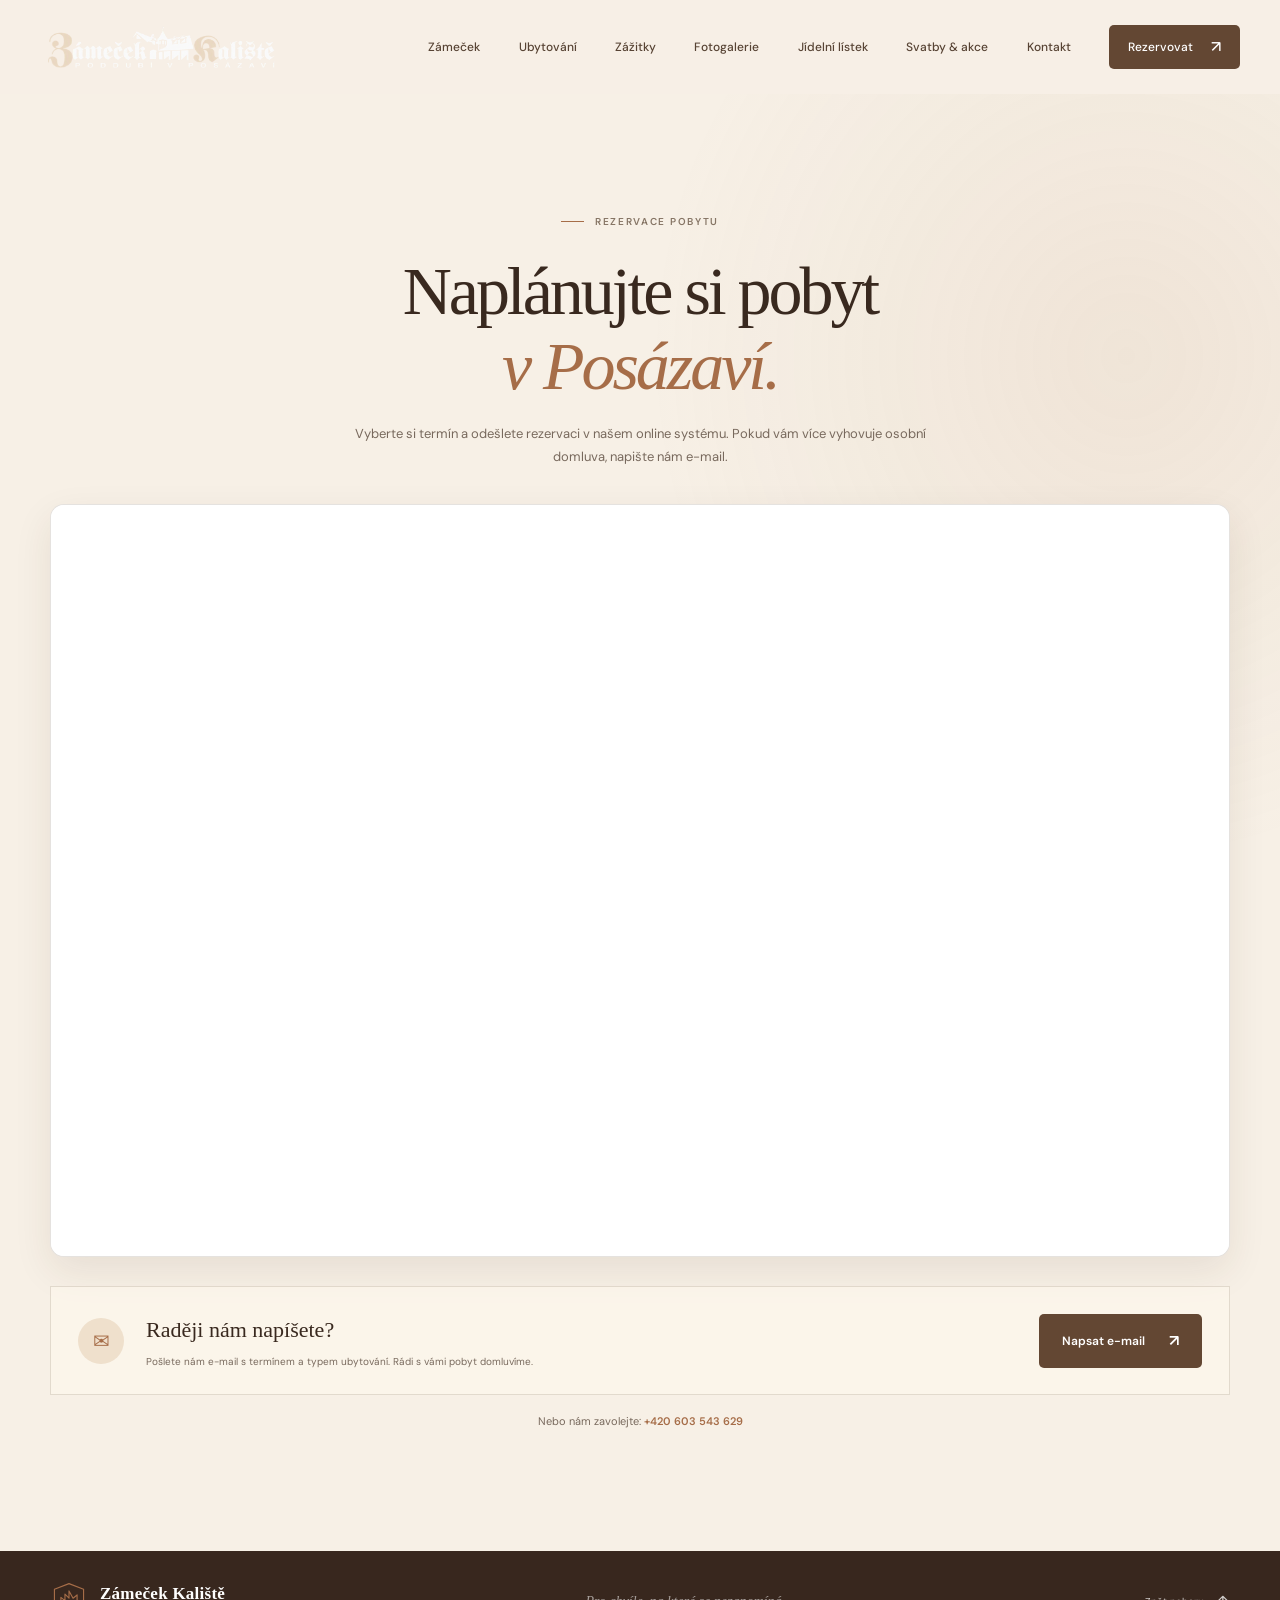
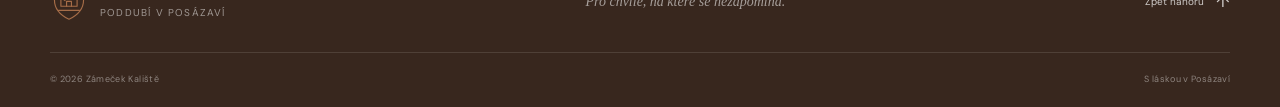
<file: reservations.html>
<!doctype html>
<html lang="cs">
  <head>
    <meta charset="UTF-8" />
    <meta name="viewport" content="width=device-width, initial-scale=1.0" />
    <meta
      name="description"
      content="Rezervujte si pobyt na Zámečku Kaliště přes online rezervační systém Previo nebo nám napište e-mail."
    />
    <meta name="theme-color" content="#f7f0e6" />
    <title>Rezervace — Zámeček Kaliště</title>
    <link rel="preconnect" href="https://booking.previo.app" />
    <link rel="preconnect" href="https://fonts.googleapis.com" />
    <link rel="preconnect" href="https://fonts.gstatic.com" crossorigin />
    <link
      href="https://fonts.googleapis.com/css2?family=DM+Sans:wght@400;500;600;700&family=Playfair+Display:ital,wght@0,400;0,500;0,600;0,700;1,400;1,500&display=swap"
      rel="stylesheet"
    />
    <link rel="stylesheet" href="style.css" />
    <script src="script.js" defer></script>
  </head>
  <body>
    <a class="skip-link" href="#main">Přejít k obsahu</a>
    <header class="site-header" id="top">
      <div class="header-inner">
        <a class="brand" href="index.html#top" aria-label="Zámeček Kaliště — úvod">
          <img class="brand-logo" src="Logo.png" alt="" />
        </a>
        <button class="menu-toggle" type="button" aria-expanded="false" aria-controls="primary-nav">
          <span class="menu-toggle-lines" aria-hidden="true"></span><span class="sr-only">Otevřít navigaci</span>
        </button>
        <nav class="primary-nav" id="primary-nav" aria-label="Hlavní navigace">
          <a href="index.html">Zámeček</a>
          <a href="accommodations.html">Ubytování</a>
          <a href="index.html#zazitky">Zážitky</a>
          <a href="photos.html">Fotogalerie</a>
          <a href="menu.html">Jídelní lístek</a>
          <a href="weddings.html">Svatby &amp; akce</a>
          <a href="index.html#kontakt">Kontakt</a>
          <a class="nav-cta" href="reservations.html" aria-current="page">Rezervovat <span aria-hidden="true">↗</span></a>
        </nav>
      </div>
    </header>
    <main id="main" class="reservation-page">
      <section class="reservation-section section-pad">
        <div class="page-width">
          <div class="reservation-heading">
            <p class="eyebrow"><span></span> Rezervace pobytu</p>
            <h1 class="section-title">Naplánujte si pobyt<br /><em>v Posázaví.</em></h1>
            <p>Vyberte si termín a odešlete rezervaci v našem online systému. Pokud vám více vyhovuje osobní domluva, napište nám e-mail.</p>
          </div>
          <div class="reservation-frame-wrap">
            <iframe
              src="https://booking.previo.app/?hotId=1720"
              scrolling="yes"
              frameborder="0"
              width="100%"
              height="750.65625"
              name="previo-booking-iframe"
              id="previo-booking-iframe"
              allowtransparency="true"
              title="Online rezervace ubytování — Zámeček Kaliště"
              loading="eager"
            ></iframe>
          </div>
          <div class="reservation-email">
            <span class="reservation-email-icon" aria-hidden="true">✉</span>
            <div>
              <h2>Raději nám napíšete?</h2>
              <p>Pošlete nám e-mail s termínem a typem ubytování. Rádi s vámi pobyt domluvíme.</p>
            </div>
            <a class="button" href="mailto:nazamecku.provoz@seznam.cz?subject=Rezervace%20pobytu%20na%20Z%C3%A1me%C4%8Dku">Napsat e-mail <span aria-hidden="true">↗</span></a>
          </div>
          <p class="reservation-contact">Nebo nám zavolejte: <a href="tel:+420603543629">+420 603 543 629</a></p>
        </div>
      </section>
    </main>
    <footer class="site-footer">
      <div class="footer-inner page-width">
        <a class="brand footer-brand" href="index.html#top" aria-label="Zámeček Kaliště — zpět na úvod">
          <span class="brand-mark" aria-hidden="true">
            <svg viewBox="0 0 42 48" fill="none"><path d="M21 2 39 9v13c0 11-7 19-18 24C10 41 3 33 3 22V9L21 2Z" /><path d="M11 30V19l5 4v-8l5 5v-9l5 9 5-4v14H11Z" /><path d="M18 30v-6h6v6M8 35h26" /></svg>
          </span>
          <span class="brand-copy"><span class="brand-name">Zámeček Kaliště</span><span class="brand-place">Poddubí v Posázaví</span></span>
        </a>
        <p>Pro chvíle, na které se nezapomíná.</p>
        <a class="back-top" href="#top">Zpět nahoru <span aria-hidden="true">↑</span></a>
      </div>
      <div class="footer-bottom page-width"><span>© <span data-current-year></span> Zámeček Kaliště</span><span>S láskou v Posázaví</span></div>
    </footer>
  </body>
</html>
</file>
<file: style.css>
/* ==========================================================================
   SITE STYLESHEET (cleaned & documented)
   --------------------------------------------------------------------------
   Warm "paper / clay / forest" theme for a guesthouse website
   (home, apartment detail, reservation, restaurant menu, owner menu editor,
   accommodation directory, photo directory, wedding page).

   HOW THIS FILE IS ORGANISED
   --------------------------------------------------------------------------
   Rules are grouped by the component they belong to. Every selector appears
   once: the many "override" blocks of the old file were merged so that each
   rule contains only its final, effective declarations.

     1.  Design tokens (custom properties)
     2.  Base / reset
     3.  Layout utilities
     4.  Shared components (eyebrow, titles, buttons, headings, carousel...)
     5.  Site header & navigation
     6.  Home: hero
     7.  Home: welcome (intro + image carousel)
     8.  Home: stay cards
     9.  Home: experiences
    10.  Home: wedding band
    11.  Wedding page
    12.  Home: dining
    13.  Opening hours
    14.  Section subtitle
    15.  Home: gallery
    16.  Contact
    17.  Footer
    18.  Apartment page
    19.  Reservation page
    20.  Restaurant menu page
    21.  Owner menu editor
    22.  Accommodation directory
    23.  Photo directory & lightbox
    24.  Responsive overrides (by breakpoint)
    25.  Reduced motion
    26.  Dark theme (prefers-color-scheme: dark)

   CASCADE NOTES (why some things sit where they do)
   --------------------------------------------------------------------------
   * Responsive rules live in section 24, AFTER all base rules, exactly like
     in the original file, so "mobile beats base" behaves as before.
   * Inside each @media block the rules keep the original relative order.
   * .gallery-heading is declared right next to .section-heading (before the
     mobile override) and .apartment-gallery-heading / .photo-page-heading are
     re-stated inside the 760px block. This keeps the original winner on every
     screen size when one element carries several of these classes.
   * The dark theme is one block at the very end so it always wins ties.

   WHAT WAS REMOVED (only things that could never have an effect)
   --------------------------------------------------------------------------
   * Declarations overridden later at equal/higher specificity (old palette
     block, "warmer rhythm" block, carousel block, duplicate :root, ...).
   * `.hero` min-height at >=1500px (always overridden by a later rule).
   * Mobile `.hero-image` object-position (overridden by a later base rule).
   * `.welcome-image-wrap::after` frame (finally `display: none`), and its
     dark-mode background.
   * `.experience-card` border-left / border-top rules (replaced by a full
     `border`), and `margin-left: 0` (browser default).
   * `transition-timing-function` on elements that have no transition.
   * Exact duplicates (e.g. `.photo-card:nth-child(7n + 1)` row span at 600px,
     dark rules that repeat values already provided by tokens/specificity).
   * Old easing `ease` in transitions that were later switched to the
     `--ease-out` curve is now written directly as `var(--ease-out)`.
   ========================================================================== */


/* ==========================================================================
   1. DESIGN TOKENS
   ========================================================================== */

:root {
  color-scheme: light;

  /* Colours */
  --paper: #f7f0e6;        /* page background */
  --paper-deep: #eadccb;   /* alternate section background */
  --ink: #39291f;          /* main text */
  --muted: #86705f;        /* secondary text */
  --forest: #634733;       /* primary brand colour (dark brown) */
  --forest-deep: #38271e;  /* footer / selection text */
  --sage: #d1b89a;         /* light accent */
  --clay: #a66d48;         /* main accent */
  --line: rgba(74, 49, 32, 0.16);

  /* Typography */
  --serif: Garamond, "Times New Roman", serif;
  --sans: "DM Sans", Arial, sans-serif;

  /* Layout */
  --page-width: 1180px;

  /* Motion: shared easing curve */
  --ease-out: cubic-bezier(0.2, 0.7, 0.2, 1);
}


/* ==========================================================================
   2. BASE / RESET
   ========================================================================== */

* {
  box-sizing: border-box;
}

html {
  scroll-behavior: smooth;
  scroll-padding-top: 92px; /* room for the header when jumping to anchors */
}

body {
  margin: 0;
  background:
    radial-gradient(ellipse at 12% 30%, rgba(211, 190, 159, 0.12), transparent 28%),
    var(--paper);
  color: var(--ink);
  font-size: 15px;
  line-height: 1.7;
  -webkit-font-smoothing: antialiased;
}

body,
button,
a {
  font-family: var(--sans);
}

img {
  display: block;
  max-width: 100%;
}

a {
  color: inherit;
  text-decoration: none;
}

button {
  color: inherit;
}

::selection {
  background: #ddc5a9;
  color: var(--forest-deep);
}


/* ==========================================================================
   3. LAYOUT UTILITIES
   ========================================================================== */

/* Centered content column */
.page-width {
  width: min(var(--page-width), calc(100% - 100px));
  margin-inline: auto;
}

/* Default vertical padding of a page section */
.section-pad {
  padding-block: 120px;
}

/* Visually hidden helpers (screen readers / skip link) */
.skip-link,
.sr-only {
  position: absolute;
  width: 1px;
  height: 1px;
  padding: 0;
  overflow: hidden;
  clip: rect(0, 0, 0, 0);
  white-space: nowrap;
  clip-path: inset(50%);
}

.skip-link:focus {
  z-index: 20;
  top: 12px;
  left: 12px;
  width: auto;
  height: auto;
  padding: 10px 16px;
  background: white;
  clip: auto;
  clip-path: none;
}


/* ==========================================================================
   4. SHARED COMPONENTS
   ========================================================================== */

/* ---- 4.1 Eyebrow (small uppercase label above titles) ------------------- */

.eyebrow {
  display: flex;
  align-items: center;
  gap: 11px;
  margin: 0 0 25px;
  color: #867565;
  font-size: 10px;
  font-weight: 600;
  letter-spacing: 0.17em;
  line-height: 1.5;
  text-transform: uppercase;
}

.eyebrow > span {
  width: 23px;
  height: 1px;
  background: var(--clay);
}

.eyebrow-light {
  color: rgba(255, 255, 255, 0.77);
}

/* Eyebrow spacing depends on where it is used */
.welcome-copy .eyebrow,
.dining-copy .eyebrow {
  margin-bottom: 23px;
}

/* ---- 4.2 Titles ---------------------------------------------------------- */

.hero h1,
.section-title {
  margin: 0;
  font-family: var(--serif);
  font-size: clamp(46px, 6.4vw, 82px);
  font-weight: 400;
  letter-spacing: -0.045em;
  line-height: 1.1;
}

.hero h1 em,
.section-title em {
  color: var(--sage);
  font-weight: 400;
}

/* Titles on light sections: dark ink, medium size, clay italics */
.welcome-copy .section-title,
.dining-copy .section-title,
.section-heading .section-title {
  color: var(--ink);
  font-size: clamp(39px, 4.1vw, 55px);
}

.welcome-copy .section-title em,
.dining-copy .section-title em,
.section-heading .section-title em,
.center-heading .section-title em {
  color: var(--clay);
}

/* ---- 4.3 Buttons & links ------------------------------------------------- */

.button {
  display: inline-flex;
  min-height: 54px;
  align-items: center;
  justify-content: center;
  gap: 24px;
  padding: 0 23px;
  border-radius: 5px;
  font-size: 12px;
  font-weight: 600;
  transition:
    background 180ms var(--ease-out),
    color 180ms var(--ease-out),
    border-color 180ms var(--ease-out);
}

.button-light {
  background: var(--paper);
  color: var(--forest);
  box-shadow: 0 5px 16px rgba(26, 32, 25, 0.12);
}

.button-light:hover {
  background: var(--sage);
}

.button-outline-light {
  min-height: 50px;
  border: 1px solid rgba(255, 255, 255, 0.48);
  color: white;
}

.button-outline-light:hover {
  border-color: var(--paper);
  background: var(--paper);
  color: var(--forest);
}

.text-link {
  display: inline-flex;
  align-items: center;
  gap: 17px;
  border-bottom: 1px solid #c6af96;
  padding-bottom: 7px;
  color: var(--forest);
  font-size: 12px;
  font-weight: 600;
  transition: color 180ms var(--ease-out), border-color 180ms var(--ease-out);
}

.text-link:hover {
  border-color: var(--clay);
  color: var(--clay);
}

.welcome-copy > .text-link {
  margin-top: 12px;
}

/* Arrow glyphs inside links/buttons */
.nav-cta span,
.text-link span,
.button span,
.contact-map span,
.experience-card a span,
.back-top span {
  font-size: 16px;
  line-height: 1;
}

/* ---- 4.4 Section headings ------------------------------------------------ */

/* Left-aligned heading with an aside paragraph on the right */
.section-heading {
  display: flex;
  align-items: flex-end;
  justify-content: space-between;
  gap: 50px;
  margin-bottom: 47px;
}

.section-heading .eyebrow {
  margin-bottom: 17px;
}

.section-aside {
  max-width: 350px;
  margin: 0 0 5px;
  color: #78695d;
  font-size: 12px;
  line-height: 1.9;
}

/* Declared here (before the mobile override) on purpose - see cascade notes */
.gallery-heading {
  margin-bottom: 38px;
}

.gallery-heading > .text-link {
  margin-bottom: 6px;
}

/* Centered heading */
.center-heading {
  margin-bottom: 63px;
  text-align: center;
}

.center-heading .eyebrow {
  justify-content: center;
  margin-bottom: 17px;
}

.center-heading .section-title {
  font-size: clamp(39px, 4.2vw, 55px);
}

/* ---- 4.5 Carousel controls (dots + arrows) ------------------------------ */

.carousel-controls {
  display: flex;
  align-items: center;
  justify-content: space-between;
  padding-top: 17px;
}

.carousel-dots,
.carousel-arrows {
  display: flex;
  align-items: center;
}

.carousel-dots {
  gap: 9px;
}

.carousel-dot {
  width: 7px;
  height: 7px;
  padding: 0;
  border: 0;
  border-radius: 50%;
  background: #c8b9a7;
  cursor: pointer;
  transition: width 220ms ease, border-radius 220ms ease, background 220ms ease;
}

.carousel-dot:hover {
  background: var(--clay);
}

.carousel-dot.is-active {
  width: 24px;
  border-radius: 9px;
  background: var(--clay);
}

.carousel-arrows {
  gap: 8px;
}

.carousel-arrow {
  display: grid;
  width: 38px;
  height: 38px;
  padding: 0;
  border: 1px solid #d3c3af;
  border-radius: 50%;
  background: transparent;
  color: var(--forest);
  cursor: pointer;
  transition: border-color 180ms ease, background 180ms ease, color 180ms ease, transform 180ms ease;
  place-items: center;
}

.carousel-arrow:hover {
  transform: translateY(-2px);
  border-color: var(--forest);
  background: var(--forest);
  color: var(--paper);
}

.carousel-arrow span {
  font-size: 17px;
  line-height: 1;
}

.carousel-arrow:focus-visible,
.carousel-dot:focus-visible {
  outline: 2px solid var(--clay);
  outline-offset: 4px;
}

/* ---- 4.6 Scroll-reveal animation (JS adds .motion-ready / .is-visible) --- */

.motion-ready .reveal {
  opacity: 0;
  transform: translateY(24px);
  transition:
    opacity 700ms var(--ease-out),
    transform 700ms var(--ease-out);
  transition-delay: var(--reveal-delay, 0ms);
}

.motion-ready .reveal.is-visible {
  opacity: 1;
  transform: translateY(0);
}

/* ---- 4.7 Keyframes -------------------------------------------------------- */

@keyframes hero-appear {
  from {
    opacity: 0.7;
    transform: scale(1.025);
  }
  to {
    opacity: 1;
    transform: scale(1);
  }
}

@keyframes rise-in {
  from {
    opacity: 0;
    transform: translateY(18px);
  }
  to {
    opacity: 1;
    transform: translateY(0);
  }
}


/* ==========================================================================
   5. SITE HEADER & NAVIGATION
   ========================================================================== */

.site-header {
  position: relative;
  z-index: 10;
  background: rgba(247, 240, 230, 0.96);
}

.header-inner {
  width: min(1380px, calc(100% - 80px));
  height: 94px;
  margin-inline: auto;
  display: flex;
  align-items: center;
  justify-content: space-between;
  gap: 40px;
}

/* ---- Brand ---------------------------------------------------------------- */

.brand {
  display: inline-flex;
  align-items: center;
  gap: 12px;
  flex-shrink: 0;
}

.brand-logo {
  width: clamp(180px, 19vw, 250px);
  padding: 5px 8px;
  border-radius: 2px;
  /* background: var(--forest-deep); */
}

.brand-mark {
  display: grid;
  width: 38px;
  color: var(--clay);
  place-items: center;
}

.brand-mark svg {
  width: 34px;
  stroke: currentColor;
  stroke-width: 1.4;
  stroke-linecap: round;
  stroke-linejoin: round;
}

.brand-copy {
  display: grid;
  line-height: 1.35;
}

.brand-name {
  font-family: var(--serif);
  font-size: 17px;
  font-weight: 600;
  letter-spacing: 0.015em;
}

.brand-place {
  color: var(--muted);
  font-size: 10px;
  letter-spacing: 0.12em;
  text-transform: uppercase;
}

/* ---- Primary navigation --------------------------------------------------- */

.primary-nav {
  display: flex;
  align-items: center;
  gap: clamp(20px, 3vw, 42px);
  color: #574334;
  font-size: 12px;
  font-weight: 500;
}

.primary-nav > a:not(.nav-cta) {
  position: relative;
  padding-block: 10px;
  transition: color 180ms ease;
}

/* Animated underline */
.primary-nav > a:not(.nav-cta)::after {
  position: absolute;
  right: 0;
  bottom: 3px;
  left: 0;
  height: 1px;
  border-radius: 99px;
  background: var(--clay);
  content: "";
  transform: scaleX(0);
  transform-origin: right;
  transition: transform 220ms ease;
}

.primary-nav > a:not(.nav-cta):hover {
  color: var(--clay);
}

.primary-nav > a:not(.nav-cta):hover::after {
  transform: scaleX(1);
  transform-origin: left;
}

/* Call-to-action button in the nav */
.nav-cta {
  display: inline-flex;
  min-height: 44px;
  align-items: center;
  gap: 18px;
  padding: 0 19px;
  border-radius: 5px;
  background: var(--forest);
  color: white;
  transition: background 180ms var(--ease-out);
}

.nav-cta:hover {
  background: var(--clay);
}

/* Hamburger button (visible only on small screens, see section 24) */
.menu-toggle {
  display: none;
}


/* ==========================================================================
   6. HOME: HERO
   Also used by the wedding page (.wedding-page-hero) with a left-aligned,
   non-centered variant - hence the :not(.wedding-page-hero) selectors.
   ========================================================================== */

.hero {
  position: relative;
  /* width: calc(100% - 28px); */
  min-height: max(620px, min(730px, calc(100svh - 108px)));
  margin: 0 auto;
  overflow: hidden;
  border-radius: 24px;
  background: #382a22;
  color: white;
  box-shadow: 0 18px 55px rgba(57, 52, 43, 0.13);
}

.hero-image,
.hero-shade {
  position: absolute;
  inset: 0;
  width: 100%;
  height: 100%;
}

.hero-image {
  object-fit: cover;
  object-position: center 58%;
  transform-origin: center;
  animation: hero-appear 900ms ease-out both;
  /* border-radius: inherit; */
}

/* Dark gradient so the text stays readable */
.hero-shade {
  border-radius: inherit;
  background:
    linear-gradient(90deg, rgba(47, 33, 24, 0.8), rgba(47, 33, 24, 0.48) 47%, rgba(47, 33, 24, 0.13)),
    linear-gradient(0deg, rgba(47, 33, 24, 0.3), transparent 45%);
}

.hero-content {
  position: relative;
  z-index: 1;
  display: flex;
  min-height: inherit;
  flex-direction: column;
  align-items: flex-start;
  justify-content: center;
  padding-top: 4px;
  padding-bottom: 20px;
}

/* Keep homepage copy on the left so more of the hero image remains visible. */
.hero:not(.wedding-page-hero) .hero-content {
  align-items: flex-start;
  text-align: left;
}

.hero-content .eyebrow {
  animation: rise-in 700ms 100ms both;
}

.hero h1 {
  animation: rise-in 800ms 220ms both;
}

.hero-intro {
  max-width: 460px;
  margin: 26px 0 0;
  color: rgba(255, 255, 255, 0.82);
  font-size: 15px;
  line-height: 1.8;
  animation: rise-in 800ms 360ms both;
}

.hero:not(.wedding-page-hero) .hero-intro {
  margin-right: 0;
  margin-left: 0;
}

.hero-actions {
  display: flex;
  align-items: center;
  gap: 34px;
  margin-top: 36px;
  animation: rise-in 800ms 480ms both;
}

.hero:not(.wedding-page-hero) .hero-actions {
  justify-content: flex-start;
}

.hero-phone {
  display: inline-flex;
  align-items: center;
  gap: 11px;
  color: rgba(255, 255, 255, 0.85);
  font-size: 15px;
}

.phone-icon {
  display: grid;
  width: 31px;
  height: 31px;
  border: 1px solid rgba(255, 255, 255, 0.5);
  border-radius: 50%;
  font-size: 13px;
  place-items: center;
}

.hero-note {
  position: absolute;
  z-index: 1;
  right: max(50px, calc((100% - var(--page-width)) / 2));
  bottom: 42px;
  display: flex;
  align-items: center;
  gap: 12px;
  color: rgba(255, 255, 255, 0.8);
  font-size: 10px;
  letter-spacing: 0.14em;
  text-transform: uppercase;
}

.note-line {
  width: 32px;
  height: 1px;
  background: var(--sage);
}

/* Little paper-colored notch at the bottom of the hero */
.scroll-cue {
  position: absolute;
  bottom: -1px;
  left: 50%;
  width: 32px;
  height: 55px;
  border-radius: 12px 12px 0 0;
  background: var(--paper);
  transform: translateX(-50%);
}

.scroll-cue span {
  position: absolute;
  top: 13px;
  left: 15px;
  width: 1px;
  height: 21px;
  background: var(--clay);
}


/* ==========================================================================
   7. HOME: WELCOME (intro text + image carousel)
   ========================================================================== */

.welcome {
  position: relative;
  padding-block: 145px 130px;
}

.welcome-grid {
  display: grid;
  grid-template-columns: 1.03fr 0.97fr;
  align-items: center;
  gap: clamp(70px, 11vw, 145px);
}

/* ---- Image carousel ------------------------------------------------------- */

.welcome-image-wrap {
  position: relative;
  max-width: none;
  padding: 0;
}

/* The old decorative frame was switched off in the final cascade */
.welcome-image-wrap::after {
  display: none;
}

.welcome-carousel {
  width: 100%;
}

.welcome-slide {
  position: relative;
  overflow: hidden;
  background: #d5c4ad;
}

.welcome-image {
  width: 100%;
  height: 440px;
  border-radius: 8px;
  object-fit: cover;
  object-position: center;
  box-shadow: 0 18px 45px rgba(73, 47, 30, 0.13);
}

.image-caption {
  position: absolute;
  right: 0;
  bottom: 0;
  left: 0;
  display: flex;
  align-items: center;
  justify-content: space-between;
  gap: 18px;
  padding: 17px 20px;
  border-radius: 0;
  background: rgba(44, 52, 43, 0.88);
  backdrop-filter: blur(8px);
  color: white;
  font-size: 10px;
  letter-spacing: 0.08em;
  text-transform: uppercase;
}

.image-caption span:first-child {
  color: #ddbea0;
}

.slide-count {
  flex-shrink: 0;
  color: #ddbea0;
  font-variant-numeric: tabular-nums;
}

.slide-count > span {
  color: rgba(255, 255, 255, 0.5);
}

/* Round stamp sticker on the corner of the image */
.image-stamp {
  position: absolute;
  top: 0;
  right: -15px;
  display: grid;
  width: 93px;
  height: 93px;
  border: 5px solid var(--paper);
  border-radius: 50%;
  background: var(--clay);
  color: white;
  font-family: var(--serif);
  font-size: 14px;
  line-height: 1.18;
  text-align: center;
  transform: rotate(8deg);
  box-shadow: 0 6px 18px rgba(49, 43, 35, 0.13);
  place-content: center;
}

/* ---- Intro copy ------------------------------------------------------------ */

.welcome-copy p:not(.eyebrow),
.dining-copy > p:not(.eyebrow) {
  max-width: 500px;
  color: #78695d;
  font-size: 13px;
  line-height: 1.95;
}

/* Larger lead paragraph (shared with the dining section) */
.welcome-copy .lead,
.dining-copy .lead {
  color: #514032 !important;
  font-size: 15px !important;
  line-height: 1.85 !important;
}

.welcome-copy .lead {
  margin-top: 26px;
}

.welcome-details {
  display: flex;
  align-items: center;
  gap: 13px;
  margin-top: 44px;
  color: #806e5f;
  font-size: 11px;
  line-height: 1.7;
}

.detail-icon {
  display: grid;
  width: 38px;
  height: 38px;
  /* border: 1px solid #d8c8b5;
  border-radius: 50%; */
  color: var(--clay);
  font-size: 22px;
  place-items: center;
}

.detail-icon img,
.fact-icon img {
  width: 28px;
  height: 28px;
}

.welcome-details strong {
  color: var(--ink);
  font-size: 12px;
  font-weight: 600;
}


/* ==========================================================================
   8. HOME: STAY CARDS
   ========================================================================== */

.stay {
  background: var(--paper-deep);
}

.stay-grid {
  display: grid;
  height: 490px;
  grid-template-columns: 1.05fr 0.95fr;
  grid-template-rows: 1fr 1fr;
  gap: 14px;
}

.stay-card {
  position: relative;
  overflow: hidden;
  border-radius: 15px;
  background: #80624a;
  color: white;
  box-shadow: 0 8px 22px rgba(50, 43, 35, 0.1);
}

.stay-card-large {
  grid-row: span 2;
}

.stay-card > img {
  width: 100%;
  height: 100%;
  object-fit: cover;
  filter: saturate(0.86);
  transition: transform 600ms var(--ease-out);
}

.stay-card:hover > img {
  transform: scale(1.045);
  filter: saturate(1);
}

.stay-overlay {
  position: absolute;
  inset: 0;
  background: linear-gradient(0deg, rgba(37, 43, 34, 0.82), rgba(37, 43, 34, 0.03) 80%);
}

.stay-card-content {
  position: absolute;
  right: 27px;
  bottom: 26px;
  left: 29px;
  display: grid;
  gap: 5px;
}

.card-kicker {
  color: rgba(255, 255, 255, 0.75);
  font-size: 9px;
  letter-spacing: 0.15em;
  text-transform: uppercase;
}

.stay-card-content > strong {
  font-family: var(--serif);
  font-size: clamp(21px, 2.4vw, 30px);
  font-weight: 400;
  line-height: 1.25;
}

.stay-card-large .stay-card-content > strong {
  font-size: clamp(28px, 3vw, 39px);
}

.card-arrow {
  display: flex;
  align-items: center;
  justify-content: space-between;
  max-width: 190px;
  margin-top: 8px;
  border-top: 1px solid rgba(255, 255, 255, 0.45);
  padding-top: 10px;
  color: rgba(255, 255, 255, 0.84);
  font-size: 10px;
}

.card-arrow b {
  font-size: 15px;
  font-weight: 400;
}

.stay-footnote {
  margin: 21px 0 0;
  color: #78695d;
  font-size: 11px;
}

.stay-footnote span {
  margin-right: 7px;
  color: var(--clay);
}


/* ==========================================================================
   9. HOME: EXPERIENCES (four cards)
   ========================================================================== */

.experiences {
  position: relative;
  padding-block: 128px 138px;
}

.experience-grid {
  display: grid;
  grid-template-columns: repeat(4, 1fr);
  gap: 12px;
}

.experience-card {
  position: relative;
  min-height: 277px;
  padding: 30px 27px 28px;
  border: 1px solid rgba(74, 49, 32, 0.12);
  border-radius: 14px;
  background: rgba(255, 249, 239, 0.48);
  box-shadow: 0 8px 24px rgba(65, 43, 27, 0.05);
  transition: background 250ms ease, box-shadow 250ms ease, transform 250ms ease;
}

.experience-card:hover {
  z-index: 1;
  background: #fff8ed;
  box-shadow: 0 16px 32px rgba(65, 43, 27, 0.11);
  transform: translateY(-5px);
}

.experience-number {
  color: #9a8877;
  font-size: 9px;
  letter-spacing: 0.12em;
}

.experience-icon {
  display: grid;
  width: 45px;
  height: 45px;
  margin-top: 21px;
  padding: 9px;
  border-radius: 50%;
  background: #efe0cc;
  color: var(--clay);
}

.experience-icon svg {
  width: 100%;
  height: 100%;
  stroke: currentColor;
  stroke-width: 1.4;
  stroke-linecap: round;
  stroke-linejoin: round;
}

.experience-card h3 {
  margin: 15px 0 9px;
  font-family: var(--serif);
  font-size: 22px;
  font-weight: 500;
  letter-spacing: -0.02em;
  line-height: 1.26;
}

.experience-card p {
  min-height: 58px;
  margin: 0 0 17px;
  color: #78695d;
  font-size: 11px;
  line-height: 1.8;
}

.experience-card a {
  display: flex;
  align-items: center;
  justify-content: space-between;
  gap: 8px;
  color: var(--forest);
  font-size: 10px;
  font-weight: 600;
  transition: color 180ms ease;
}

.experience-card a:hover {
  color: var(--clay);
}


/* ==========================================================================
   10. HOME: WEDDING BAND (photo left, text right)
   ========================================================================== */

.wedding {
  position: relative;
  display: grid;
  min-height: 530px;
  grid-template-columns: 1fr 1fr;
  align-items: center;
  overflow: hidden;
  padding: 0;
  border-radius: 22px;
  background: var(--forest);
  color: white;
}

.wedding-image {
  position: absolute;
  inset: 0 50% 0 0;
  overflow: hidden;
}

.wedding-image::after {
  position: absolute;
  inset: 0;
  background: linear-gradient(90deg, rgba(52, 37, 28, 0.02), rgba(52, 37, 28, 0.27));
  content: "";
}

.wedding-image img {
  width: 100%;
  height: 100%;
  object-fit: cover;
  filter: saturate(0.83);
  transition: filter 500ms ease, transform 800ms ease;
}

.wedding:hover .wedding-image img {
  filter: saturate(1);
  transform: scale(1.025);
}

.wedding-copy {
  position: relative;
  z-index: 1;
  grid-column: 2;
  max-width: 490px;
  padding: 95px 40px 95px 8%;
}

.wedding-copy .eyebrow {
  margin-bottom: 20px;
}

.wedding-copy .section-title {
  font-size: clamp(42px, 4.8vw, 62px);
}

.wedding-copy .section-title em {
  color: #d7bea0;
}

.wedding-copy > p:not(.eyebrow) {
  max-width: 390px;
  margin: 24px 0 28px;
  color: rgba(255, 255, 255, 0.71);
  font-size: 13px;
  line-height: 1.95;
}

/* Big translucent number in the background */
.wedding-number {
  position: absolute;
  right: 7%;
  bottom: -92px;
  color: rgba(255, 255, 255, 0.04);
  font-family: var(--serif);
  font-size: 330px;
  line-height: 1;
  pointer-events: none;
}


/* ==========================================================================
   11. WEDDING PAGE
   ========================================================================== */

.wedding-page-hero .hero-image {
  object-position: center 42%;
}

/* Titles in this page share one size */
.wedding-page-intro .section-title,
.wedding-page-gallery .section-title,
.wedding-page-contact .section-title {
  font-size: clamp(43px, 5.3vw, 68px);
}

.wedding-page-intro .section-title em,
.wedding-page-gallery .section-title em {
  color: var(--clay);
}

/* ---- Intro ------------------------------------------------------------------ */

.wedding-page-intro-grid {
  display: grid;
  grid-template-columns: 0.9fr 1.1fr;
  align-items: center;
  gap: clamp(50px, 9vw, 120px);
}

.wedding-page-intro-copy .lead {
  margin: 0 0 17px;
  color: var(--ink);
  font-family: var(--serif);
  font-size: 22px;
  line-height: 1.55;
}

.wedding-page-intro-copy > p:not(.lead) {
  margin: 0 0 24px;
  color: var(--muted);
  font-size: 13px;
  line-height: 1.9;
}

/* ---- Highlights (3 columns) -------------------------------------------------- */

.wedding-page-highlights {
  display: grid;
  grid-template-columns: repeat(3, minmax(0, 1fr));
  gap: 28px;
  margin-top: 82px;
  border-top: 1px solid var(--line);
}

.wedding-page-highlights article {
  padding: 25px 20px 0 0;
}

.wedding-highlight-number {
  color: var(--clay);
  font-family: var(--serif);
  font-size: 18px;
}

.wedding-page-highlights h3 {
  margin: 12px 0 7px;
  font-family: var(--serif);
  font-size: 24px;
  font-weight: 500;
}

.wedding-page-highlights p {
  max-width: 300px;
  margin: 0;
  color: var(--muted);
  font-size: 12px;
  line-height: 1.8;
}

/* ---- Gallery ----------------------------------------------------------------- */

.wedding-page-gallery {
  background: var(--paper-deep);
}

.wedding-photo-grid {
  display: grid;
  height: 390px;
  grid-template-columns: 1.2fr 0.9fr 0.9fr;
  gap: 14px;
}

.wedding-photo-grid img {
  width: 100%;
  height: 100%;
  object-fit: cover;
}

/* ---- Contact band ------------------------------------------------------------- */

.wedding-page-contact {
  background:
    radial-gradient(ellipse at 13% 100%, rgba(177, 137, 99, 0.17), transparent 35%),
    var(--forest);
  color: white;
}

.wedding-page-contact-inner {
  display: grid;
  grid-template-columns: 1fr 0.55fr;
  align-items: center;
  gap: 90px;
}

.wedding-page-contact .section-title em {
  color: #d7bea0;
}

.wedding-page-contact-inner > div:first-child > p:not(.eyebrow) {
  max-width: 470px;
  margin: 22px 0 0;
  color: rgba(255, 255, 255, 0.75);
  font-size: 13px;
  line-height: 1.9;
}

.wedding-page-contact-actions {
  display: flex;
  align-items: flex-start;
  flex-direction: column;
  gap: 13px;
  font-size: 13px;
}

.wedding-page-contact-actions .button {
  margin-bottom: 8px;
}

.wedding-page-contact-actions address {
  color: rgba(255, 255, 255, 0.68);
  font-size: 12px;
  font-style: normal;
}


/* ==========================================================================
   12. HOME: DINING
   ========================================================================== */

.dining {
  position: relative;
  overflow: hidden;
}

.dining-grid {
  display: grid;
  grid-template-columns: 0.87fr 1.13fr;
  align-items: center;
  gap: clamp(60px, 10vw, 130px);
}

.dining-copy .lead {
  margin-top: 25px;
}

.dining-time {
  display: flex;
  align-items: center;
  gap: 14px;
  margin: 28px 0 24px;
  color: #806e5f;
  font-size: 11px;
  line-height: 1.8;
}

.dining-time strong {
  color: var(--ink);
  font-size: 12px;
  font-weight: 600;
}

.time-icon {
  display: grid;
  width: 39px;
  height: 39px;
  border: 1px solid #d8c8b5;
  border-radius: 50%;
  color: var(--clay);
  font-size: 22px;
  place-items: center;
}

/* Two overlapping arched photos with an outline frame behind */
.dining-photos {
  position: relative;
  min-height: 460px;
  padding: 0 0 37px 52px;
}

.dining-photos::before {
  position: absolute;
  z-index: -1;
  top: -30px;
  left: 22px;
  width: 70%;
  height: 80%;
  border: 1px solid #d7c5ae;
  border-radius: 180px 180px 0 0;
  content: "";
}

.dining-main-photo {
  width: 100%;
  height: 393px;
  border-radius: 180px 180px 15px 15px;
  object-fit: cover;
  box-shadow: 0 17px 42px rgba(58, 49, 39, 0.12);
}

.dining-small-photo {
  position: absolute;
  right: -6px;
  bottom: 0;
  width: 45%;
  height: 190px;
  border: 10px solid var(--paper);
  border-radius: 110px 110px 12px 12px;
  object-fit: cover;
  box-shadow: 0 10px 25px rgba(58, 49, 39, 0.15);
}

.dining-photo-note {
  position: absolute;
  bottom: 8px;
  left: 51px;
  color: #806e5f;
  font-family: var(--serif);
  font-size: 14px;
  font-style: italic;
}


/* ==========================================================================
   13. OPENING HOURS
   ========================================================================== */

.opening-hours {
  position: relative;
  background:
    radial-gradient(ellipse at 50% 0, rgba(211, 184, 154, 0.16), transparent 55%),
    var(--paper);
}

.opening-hours-heading {
  margin-bottom: 42px;
}

.opening-hours-heading .section-title em {
  color: var(--clay);
}

.opening-hours-grid {
  display: grid;
  grid-template-columns: repeat(2, minmax(0, 1fr));
  gap: 24px;
  max-width: 1050px;
  margin-inline: auto;
}

.opening-hours-card {
  padding: 27px 30px 22px;
  border: 1px solid var(--line);
  border-radius: 3px;
  background: rgba(255, 251, 245, 0.72);
  box-shadow: 0 14px 36px rgba(57, 41, 31, 0.045);
}

.opening-hours-card-seasonal {
  border-top: 2px solid var(--clay);
}

.opening-hours-card-header {
  display: flex;
  align-items: flex-start;
  justify-content: space-between;
  gap: 15px;
  margin-bottom: 16px;
  padding-bottom: 15px;
  border-bottom: 1px solid var(--line);
}

.opening-hours-card h3 {
  margin: 0;
  color: var(--ink);
  font-family: var(--serif);
  font-size: 27px;
  font-weight: 400;
  letter-spacing: -0.02em;
}

.opening-hours-season {
  margin: 4px 0 0;
  color: var(--muted);
  font-size: 10px;
  letter-spacing: 0.1em;
  text-transform: uppercase;
}

.opening-hours-index {
  color: var(--clay);
  font-family: var(--serif);
  font-size: 22px;
  line-height: 1;
}

.opening-hours-list {
  margin: 0;
}

.opening-hours-list > div {
  display: flex;
  align-items: baseline;
  justify-content: space-between;
  gap: 20px;
  padding: 8px 0;
  border-bottom: 1px solid rgba(74, 49, 32, 0.08);
  font-size: 11px;
}

.opening-hours-list > div:last-child {
  border-bottom: 0;
}

.opening-hours-list dt {
  color: var(--ink);
}

.opening-hours-list dd {
  margin: 0;
  color: var(--forest);
  font-weight: 600;
  font-variant-numeric: tabular-nums;
  text-align: right;
}

.opening-hours-list dd.is-closed {
  color: var(--muted);
  font-weight: 400;
}

.opening-hours-note {
  max-width: 1050px;
  margin: 21px auto 0;
  color: var(--muted);
  font-size: 10px;
  text-align: right;
}

.opening-hours-note span {
  margin-right: 6px;
  color: var(--clay);
}


/* ==========================================================================
   14. SECTION SUBTITLE
   ========================================================================== */

.section-subtitle {
  font-family: var(--serif);
  /* font-family: var(--sans); */
  letter-spacing: 0.2em;
  font-weight: 400;
  font-size: clamp(20px, 6.4vw, 25px);
  /* background-color: var(--paper-deep); */
  padding: 30px;
  border-radius: 10px 5px 10px;
  /* opacity: 10%; */
}

.subtitle-container {
  display: flex;
  justify-content: center;
  align-items: center;
}


/* ==========================================================================
   15. HOME: GALLERY
   (.gallery-heading is declared in section 4.4 next to .section-heading)
   ========================================================================== */

.gallery {
  padding-block: 100px 124px;
  background: var(--paper-deep);
}

.gallery-grid {
  display: grid;
  height: 310px;
  grid-template-columns: 1.15fr 0.8fr 0.8fr 1.05fr;
  gap: 14px;
}

.gallery-grid img {
  width: 100%;
  height: 100%;
  border-radius: 13px;
  object-fit: cover;
  filter: saturate(0.88);
  transition: filter 250ms ease, transform 350ms ease, box-shadow 350ms ease;
}

.gallery-grid img:hover {
  z-index: 1;
  filter: saturate(1);
  box-shadow: 0 12px 28px rgba(50, 43, 35, 0.16);
  transform: translateY(-4px);
}


/* ==========================================================================
   16. CONTACT
   ========================================================================== */

.contact {
  position: relative;
  overflow: hidden;
  background:
    radial-gradient(ellipse at 12% 100%, rgba(187, 145, 105, 0.2), transparent 38%),
    #634733;
  color: white;
}

.contact-grid {
  display: grid;
  grid-template-columns: 1fr 0.65fr;
  align-items: center;
  gap: 100px;
}

.contact-copy .eyebrow {
  margin-bottom: 21px;
}

.contact-copy .section-title {
  font-size: clamp(43px, 5.1vw, 67px);
}

.contact-copy .section-title em {
  color: #c2b29a;
}

.contact-copy > p:not(.eyebrow) {
  max-width: 430px;
  margin: 24px 0 29px;
  color: rgba(255, 255, 255, 0.68);
  font-size: 13px;
  line-height: 1.9;
}

.contact-card {
  display: flex;
  flex-direction: column;
  align-items: flex-start;
  padding: 33px 36px 34px;
  border: 1px solid rgba(255, 255, 255, 0.19);
  border-radius: 14px;
  background: rgba(255, 250, 242, 0.055);
  box-shadow: 0 15px 38px rgba(22, 29, 23, 0.11);
}

.contact-card-label {
  margin-bottom: 8px;
  color: #d8bda0;
  font-size: 9px;
  font-weight: 600;
  letter-spacing: 0.16em;
  text-transform: uppercase;
}

.contact-card address {
  font-family: var(--serif);
  font-size: 23px;
  font-style: normal;
  line-height: 1.45;
}

.address-location {
  display: flex;
  align-items: center;
  gap: 12px;
}

.address-location img {
  width: 30px;
  height: 30px;
  flex: 0 0 30px;
}

.contact-map {
  display: inline-flex;
  align-items: center;
  gap: 8px;
  margin-top: 9px;
  color: rgba(255, 255, 255, 0.65);
  font-size: 10px;
}

.contact-map:hover,
.contact-phone:hover,
.contact-email:hover {
  color: #e8c9a9;
}

.contact-rule {
  width: 100%;
  height: 1px;
  margin: 20px 0;
  background: rgba(255, 255, 255, 0.16);
}

.contact-phone {
  color: white;
  font-family: var(--serif);
  font-size: 18px;
  line-height: 1.65;
}

.contact-email {
  color: white;
  font-size: 12px;
}


/* ==========================================================================
   17. FOOTER
   ========================================================================== */

.site-footer {
  background: var(--forest-deep);
  color: white;
}

.footer-inner {
  display: flex;
  min-height: 102px;
  align-items: center;
  justify-content: space-between;
  gap: 30px;
  border-bottom: 1px solid rgba(246, 241, 232, 0.12);
}

.footer-brand .brand-place {
  color: rgba(255, 255, 255, 0.52);
}

.footer-inner > p {
  color: rgba(255, 255, 255, 0.55);
  font-family: var(--serif);
  font-size: 14px;
  font-style: italic;
}

.back-top {
  display: inline-flex;
  align-items: center;
  gap: 12px;
  color: rgba(255, 255, 255, 0.77);
  font-size: 10px;
}

.back-top:hover {
  color: white;
}

.footer-bottom {
  display: flex;
  min-height: 54px;
  align-items: center;
  justify-content: space-between;
  color: rgba(255, 255, 255, 0.43);
  font-size: 9px;
  letter-spacing: 0.04em;
}


/* ==========================================================================
   18. APARTMENT PAGE
   ========================================================================== */

/* ---- Hero ---------------------------------------------------------------------- */

.apartment-hero {
  position: relative;
  display: flex;
  min-height: clamp(540px, 68vw, 720px);
  align-items: flex-end;
  overflow: hidden;
  background: #382a22;
  color: white;
}

.apartment-hero-image,
.apartment-hero-shade {
  position: absolute;
  inset: 0;
  width: 100%;
  height: 100%;
}

.apartment-hero-image {
  object-fit: cover;
  object-position: center 54%;
}

.apartment-hero-shade {
  background: linear-gradient(90deg, rgba(42, 29, 21, 0.82), rgba(42, 29, 21, 0.45) 54%, rgba(42, 29, 21, 0.12)), linear-gradient(0deg, rgba(34, 22, 15, 0.45), transparent 56%);
}

.apartment-hero-content {
  position: relative;
  z-index: 1;
  padding-block: 34px 86px;
}

.breadcrumb {
  display: flex;
  flex-wrap: wrap;
  align-items: center;
  gap: 11px;
  margin-bottom: 42px;
  font-size: 10px;
}

.breadcrumb-light {
  color: rgba(255, 255, 255, 0.76);
}

.breadcrumb a {
  transition: color 180ms ease;
}

.breadcrumb a:hover {
  color: #efc79f;
}

.breadcrumb > span:nth-child(even) {
  color: #d7a47b;
}

.apartment-hero .eyebrow {
  margin-bottom: 18px;
}

.apartment-hero h1 {
  margin: 0;
  font-family: var(--serif);
  font-size: clamp(48px, 7vw, 84px);
  font-weight: 400;
  letter-spacing: -0.05em;
  line-height: 1.04;
}

.apartment-hero h1 em {
  color: #e1bd98;
  font-weight: 400;
}

.apartment-hero-intro {
  max-width: 450px;
  margin: 19px 0 24px;
  color: rgba(255, 255, 255, 0.79);
  font-size: 14px;
}

.apartment-hero .button {
  min-height: 49px;
}

.apartment-hero-label {
  position: absolute;
  right: max(30px, calc((100% - var(--page-width)) / 2));
  bottom: 38px;
  display: flex;
  align-items: center;
  gap: 10px;
  color: rgba(255, 255, 255, 0.78);
  font-size: 9px;
  letter-spacing: 0.15em;
  text-transform: uppercase;
}

.apartment-hero-label span {
  width: 24px;
  height: 1px;
  background: #d7a47b;
}

/* ---- Intro + facts card ---------------------------------------------------------- */

.apartment-intro {
  background: var(--paper);
}

.apartment-intro-grid {
  display: grid;
  grid-template-columns: minmax(0, 1fr) minmax(320px, 0.7fr);
  align-items: start;
  gap: clamp(60px, 10vw, 130px);
}

.apartment-intro-copy {
  padding-top: 12px;
}

.apartment-intro-copy .eyebrow {
  margin-bottom: 20px;
}

.apartment-intro-copy .section-title {
  color: var(--ink);
  font-size: clamp(39px, 4.1vw, 55px);
}

.apartment-intro-copy .section-title em {
  color: var(--clay);
}

.apartment-intro-copy p:not(.eyebrow) {
  max-width: 560px;
  color: #78695d;
  font-size: 13px;
  line-height: 1.95;
}

.apartment-intro-copy .lead {
  margin-top: 25px;
  color: #514032;
  font-size: 15px;
  line-height: 1.85;
}

.apartment-intro-copy .text-link {
  margin-top: 13px;
}

.apartment-facts {
  display: flex;
  flex-direction: column;
  padding: 30px;
  border: 1px solid rgba(74, 49, 32, 0.13);
  background: #efe5d8;
}

.facts-kicker {
  color: #8a705a;
  font-size: 9px;
  font-weight: 600;
  letter-spacing: 0.16em;
  text-transform: uppercase;
}

.fact-row {
  display: flex;
  align-items: center;
  gap: 15px;
  margin-top: 22px;
}

.fact-icon {
  display: grid;
  width: 39px;
  height: 39px;
  flex: 0 0 39px;
  border: 1px solid #d4c1aa;
  border-radius: 50%;
  color: var(--clay);
  font-family: var(--serif);
  font-size: 20px;
  place-items: center;
}

.fact-row > span:last-child {
  display: grid;
  gap: 1px;
}

.fact-row strong {
  color: var(--ink);
  font-size: 12px;
  font-weight: 600;
}

.fact-row small {
  color: #806e5f;
  font-size: 10px;
}

.facts-divider {
  height: 1px;
  margin: 25px 0 20px;
  background: rgba(74, 49, 32, 0.14);
}

.apartment-price {
  margin-top: 4px;
  color: var(--ink);
  font-family: var(--serif);
  font-size: 36px;
  font-weight: 500;
  letter-spacing: -0.04em;
}

.deposit-note {
  color: #806e5f;
  font-size: 10px;
}

.apartment-booking {
  min-height: 48px;
  justify-content: space-between;
  margin-top: 20px;
  background: var(--forest);
  color: white;
}

.apartment-booking:hover {
  background: var(--clay);
}

.apartment-email-booking {
  align-self: flex-start;
  margin-top: 14px;
  font-size: 10px;
}

.price-note {
  margin: 10px 0 0;
  color: #806e5f;
  font-size: 9px;
  line-height: 1.7;
}

/* ---- Photo gallery with thumbnails ------------------------------------------------- */

.apartment-gallery-section {
  background: var(--paper-deep);
}

.apartment-gallery-heading {
  margin-bottom: 35px;
}

.apartment-gallery {
  display: grid;
  min-width: 0;
  grid-template-columns: minmax(0, 1fr);
  gap: 14px;
}

.apartment-gallery-main {
  position: relative;
  min-width: 0;
  height: clamp(320px, 48vw, 580px);
  overflow: hidden;
  background: #d5c4ad;
}

.apartment-gallery-image {
  width: 100%;
  height: 100%;
  object-fit: cover;
  transition: opacity 220ms ease;
}

.apartment-gallery-caption {
  position: absolute;
  right: 0;
  bottom: 0;
  left: 0;
  display: flex;
  align-items: center;
  justify-content: space-between;
  gap: 14px;
  padding: 16px 19px;
  background: rgba(56, 39, 30, 0.88);
  color: white;
  font-size: 10px;
  letter-spacing: 0.07em;
  text-transform: uppercase;
}

[data-apartment-count] {
  flex: 0 0 auto;
  color: #e1bd98;
  font-variant-numeric: tabular-nums;
}

.apartment-gallery-arrows {
  position: absolute;
  top: 50%;
  right: 16px;
  left: 16px;
  display: flex;
  justify-content: space-between;
  pointer-events: none;
  transform: translateY(-50%);
}

/* Reuses the shared .carousel-arrow, restyled for use on top of a photo */
.apartment-gallery-arrows .carousel-arrow {
  border-color: rgba(255, 255, 255, 0.73);
  background: rgba(36, 25, 18, 0.34);
  color: white;
  pointer-events: auto;
  backdrop-filter: blur(5px);
}

.apartment-gallery-arrows .carousel-arrow:hover {
  border-color: var(--clay);
  background: var(--clay);
}

.apartment-thumbnails {
  display: grid;
  grid-template-columns: repeat(auto-fill, minmax(130px, 1fr));
  grid-auto-rows: 90px;
  gap: 8px;
}

.apartment-thumbnail {
  min-height: 0;
  padding: 0;
  overflow: hidden;
  border: 2px solid transparent;
  background: #d2c2ad;
  cursor: pointer;
  opacity: 0.7;
  transition: border-color 180ms ease, opacity 180ms ease;
}

.apartment-thumbnail:hover,
.apartment-thumbnail.is-active {
  border-color: var(--clay);
  opacity: 1;
}

.apartment-thumbnail:focus-visible {
  outline: 2px solid var(--clay);
  outline-offset: 3px;
}

.apartment-thumbnail img {
  width: 100%;
  height: 100%;
  object-fit: cover;
}

/* ---- Amenities ----------------------------------------------------------------------- */

.apartment-amenities {
  background: var(--paper);
}

.apartment-amenities .center-heading {
  margin-bottom: 45px;
}

.apartment-amenities .center-heading .section-title em {
  color: var(--clay);
}

.amenity-grid {
  display: grid;
  grid-template-columns: repeat(4, minmax(0, 1fr));
  gap: 12px;
}

.amenity-card {
  min-height: 215px;
  padding: 22px 21px;
  border: 1px solid rgba(74, 49, 32, 0.13);
  background: rgba(255, 249, 239, 0.48);
  transition: background 220ms ease, transform 220ms ease, box-shadow 220ms ease;
}

.amenity-card:hover {
  transform: translateY(-4px);
  background: #fff8ed;
  box-shadow: 0 12px 26px rgba(65, 43, 27, 0.1);
}

.amenity-number {
  display: block;
  color: #9a8877;
  font-size: 9px;
  letter-spacing: 0.13em;
}

.amenity-symbol {
  display: grid;
  width: 38px;
  height: 38px;
  margin-top: 15px;
  border-radius: 50%;
  background: #efe0cc;
  color: var(--clay);
  font-size: 19px;
  place-items: center;
}

.amenity-card h3 {
  margin: 13px 0 5px;
  font-family: var(--serif);
  font-size: 19px;
  font-weight: 500;
}

.amenity-card p {
  margin: 0;
  color: #78695d;
  font-size: 10px;
  line-height: 1.8;
}

/* ---- Call to action band --------------------------------------------------------------- */

.apartment-cta {
  padding-block: 88px;
  background:
    radial-gradient(ellipse at 12% 100%, rgba(187, 145, 105, 0.2), transparent 38%),
    #634733;
  color: white;
}

.apartment-cta-inner {
  display: flex;
  align-items: center;
  justify-content: space-between;
  gap: 50px;
}

.apartment-cta .eyebrow {
  margin-bottom: 17px;
}

.apartment-cta .section-title {
  font-size: clamp(40px, 4.7vw, 60px);
}

.apartment-cta .section-title em {
  color: #d7bea0;
}

.apartment-cta-inner > div:first-child > p:last-child {
  max-width: 450px;
  margin: 17px 0 0;
  color: rgba(255, 255, 255, 0.72);
  font-size: 12px;
}

.apartment-cta-actions {
  display: grid;
  min-width: 275px;
  justify-items: start;
  gap: 11px;
}

.apartment-cta-actions .button {
  width: 100%;
  justify-content: space-between;
}

.apartment-cta-actions .cta-email {
  margin-top: 3px;
}

.cta-phone {
  margin-top: 7px;
  font-family: var(--serif);
  font-size: 20px;
}

.cta-email {
  color: rgba(255, 255, 255, 0.7);
  font-size: 11px;
}

.cta-phone:hover,
.cta-email:hover {
  color: #e8c9a9;
}


/* ==========================================================================
   19. RESERVATION PAGE
   ========================================================================== */

.reservation-page {
  background:
    radial-gradient(ellipse at 88% 18%, rgba(176, 132, 94, 0.11), transparent 30%),
    var(--paper);
}

.reservation-section {
  min-height: calc(100vh - 150px);
}

.reservation-heading {
  max-width: 750px;
  margin: 0 auto 36px;
  text-align: center;
}

.reservation-heading .eyebrow {
  justify-content: center;
}

.reservation-heading .section-title {
  font-size: clamp(43px, 6vw, 68px);
}

.reservation-heading .section-title em {
  color: var(--clay);
}

.reservation-heading > p:last-child {
  max-width: 610px;
  margin: 18px auto 0;
  color: #78695d;
  font-size: 13px;
  line-height: 1.8;
}

/* Embedded booking widget */
.reservation-frame-wrap {
  overflow: hidden;
  border: 1px solid rgba(74, 49, 32, 0.14);
  border-radius: 14px;
  background: #fff;
  box-shadow: 0 14px 38px rgba(65, 43, 27, 0.09);
}

.reservation-frame-wrap iframe {
  display: block;
  width: 100%;
  min-height: 750px;
  border: 0;
  background: white;
}

/* "Book by e-mail instead" card */
.reservation-email {
  display: grid;
  grid-template-columns: auto minmax(0, 1fr) auto;
  align-items: center;
  gap: 22px;
  margin-top: 29px;
  padding: 24px 27px;
  border: 1px solid rgba(74, 49, 32, 0.14);
  background: rgba(255, 249, 239, 0.48);
}

.reservation-email-icon {
  display: grid;
  width: 46px;
  height: 46px;
  border-radius: 50%;
  background: #efe0cc;
  color: var(--clay);
  font-size: 20px;
  place-items: center;
}

.reservation-email h2 {
  margin: 0;
  color: var(--ink);
  font-family: var(--serif);
  font-size: 22px;
  font-weight: 500;
}

.reservation-email p {
  margin: 5px 0 0;
  color: #78695d;
  font-size: 10px;
  line-height: 1.7;
}

.reservation-email .button {
  min-width: 155px;
  justify-content: space-between;
  background: var(--forest);
  color: white;
}

.reservation-email .button:hover {
  background: var(--clay);
}

.reservation-contact {
  margin: 17px 0 0;
  color: #78695d;
  font-size: 11px;
  text-align: center;
}

.reservation-contact a {
  color: var(--clay);
  font-weight: 600;
}


/* ==========================================================================
   20. RESTAURANT MENU PAGE
   ========================================================================== */

.restaurant-menu-page {
  background:
    radial-gradient(ellipse at 10% 20%, rgba(177, 137, 99, 0.11), transparent 25%),
    var(--paper);
}

.restaurant-menu-section {
  min-height: calc(100vh - 150px);
}

.menu-page-heading {
  max-width: 780px;
  margin: 0 auto 44px;
  text-align: center;
}

.menu-page-heading .eyebrow {
  justify-content: center;
}

.menu-page-heading .section-title {
  font-size: clamp(43px, 6vw, 68px);
}

.menu-page-heading .section-title em {
  color: var(--clay);
}

.menu-page-heading > p:not(.eyebrow) {
  max-width: 610px;
  margin: 18px auto 0;
  color: #78695d;
  font-size: 13px;
  line-height: 1.8;
}

.menu-restaurant-facts {
  display: flex;
  flex-wrap: wrap;
  align-items: center;
  justify-content: center;
  gap: 10px;
  margin-top: 20px;
  color: #806e5f;
  font-size: 10px;
}

.menu-restaurant-facts span:nth-child(even) {
  color: var(--clay);
}

/* The "paper sheet" holding the menu */
.menu-paper {
  max-width: 850px;
  margin-inline: auto;
  padding: clamp(26px, 5vw, 58px);
  border: 1px solid rgba(74, 49, 32, 0.14);
  background:
    linear-gradient(rgba(255, 252, 245, 0.93), rgba(255, 252, 245, 0.93)),
    repeating-linear-gradient(0deg, transparent 0 33px, rgba(132, 105, 80, 0.08) 34px);
  box-shadow: 0 18px 45px rgba(65, 43, 27, 0.1);
}

.menu-paper-heading {
  position: relative;
  margin-bottom: 37px;
  padding-bottom: 24px;
  border-bottom: 1px solid rgba(122, 89, 62, 0.22);
  text-align: center;
}

.menu-paper-mark {
  display: grid;
  width: 41px;
  height: 41px;
  margin: 0 auto 13px;
  border: 1px solid rgba(154, 111, 77, 0.4);
  border-radius: 50%;
  color: var(--clay);
  font-size: 18px;
  place-items: center;
}

.menu-paper-heading .eyebrow {
  justify-content: center;
  font-size: 8px;
}

.menu-paper-heading h2 {
  margin: 5px 0 0;
  color: var(--ink);
  font-family: var(--serif);
  font-size: clamp(34px, 5vw, 48px);
  font-weight: 400;
}

.menu-paper-heading h2 em {
  color: var(--clay);
  font-weight: 400;
}

.menu-sections {
  display: grid;
  grid-template-columns: repeat(2, minmax(0, 1fr));
  gap: 31px 44px;
}

.menu-category {
  min-width: 0;
}

.menu-category-heading {
  margin-bottom: 13px;
  padding-bottom: 10px;
  border-bottom: 1px solid rgba(122, 89, 62, 0.18);
}

.menu-category-heading h3 {
  margin: 0;
  color: var(--ink);
  font-family: var(--serif);
  font-size: 24px;
  font-weight: 500;
}

.menu-category-heading p {
  margin: 5px 0 0;
  color: #806e5f;
  font-size: 10px;
  line-height: 1.6;
}

.menu-item {
  display: flex;
  align-items: flex-start;
  justify-content: space-between;
  gap: 15px;
  padding-block: 11px;
}

.menu-item h4 {
  margin: 0;
  color: #463426;
  font-size: 12px;
  font-weight: 600;
  line-height: 1.5;
}

.menu-item p {
  margin: 3px 0 0;
  color: #806e5f;
  font-size: 10px;
  line-height: 1.6;
}

.menu-item-price {
  flex: 0 0 auto;
  color: var(--clay);
  font-family: var(--serif);
  font-size: 16px;
  font-weight: 500;
  white-space: nowrap;
}

.menu-notice {
  margin: 29px 0 0;
  color: #806e5f;
  font-size: 10px;
  line-height: 1.7;
  text-align: center;
}

.menu-owner-note {
  display: flex;
  max-width: 850px;
  align-items: flex-start;
  gap: 12px;
  margin: 18px auto 0;
  padding: 15px 19px;
  border-left: 2px solid var(--clay);
  background: rgba(171, 126, 88, 0.08);
  color: #78695d;
}

.menu-owner-note > span {
  flex: 0 0 auto;
  color: var(--clay);
  font-size: 18px;
}

.menu-owner-note p {
  margin: 0;
  font-size: 10px;
  line-height: 1.75;
}

.menu-owner-note code {
  padding: 2px 5px;
  background: rgba(122, 89, 62, 0.1);
  color: var(--ink);
  font-family: monospace;
}

.menu-breakfast {
  display: flex;
  max-width: 850px;
  align-items: center;
  gap: 13px;
  margin: 26px auto 0;
  color: #78695d;
}

.menu-breakfast p {
  margin: 0;
  font-size: 11px;
  line-height: 1.7;
}

.menu-breakfast strong {
  color: var(--ink);
}

.menu-contact {
  display: grid;
  justify-items: center;
  gap: 12px;
  margin-top: 37px;
  text-align: center;
}

.menu-contact p {
  margin: 0;
  color: #78695d;
  font-size: 11px;
}

.menu-contact .button {
  justify-content: space-between;
  background: var(--forest);
  color: white;
}

.menu-contact .button:hover {
  background: var(--clay);
}

.menu-phone {
  color: var(--clay);
  font-family: var(--sans);
  font-size: 17px;
}


/* ==========================================================================
   21. OWNER MENU EDITOR
   ========================================================================== */

.owner-editor-body {
  min-height: 100vh;
  background: var(--paper-deep);
}

.owner-editor-body [hidden] {
  display: none !important;
}

.owner-editor-header {
  display: flex;
  min-height: 82px;
  align-items: center;
  justify-content: space-between;
  gap: 20px;
  padding-inline: max(24px, calc((100% - var(--page-width)) / 2));
  border-bottom: 1px solid var(--line);
  background: var(--paper);
}

.owner-header-actions {
  display: flex;
  align-items: center;
  gap: 16px;
}

.owner-preview-link {
  color: var(--clay);
  font-size: 11px;
}

.owner-preview-link:hover {
  color: var(--forest);
}

.owner-editor-main {
  padding-block: 70px 95px;
}

.owner-editor-heading {
  max-width: 710px;
  margin: 0 auto 32px;
  text-align: center;
}

.owner-editor-heading .eyebrow {
  justify-content: center;
}

.owner-editor-heading .section-title {
  font-size: clamp(42px, 6vw, 68px);
}

.owner-editor-heading .section-title em {
  color: var(--clay);
}

.owner-editor-heading > p:last-child {
  margin: 17px auto 0;
  color: #78695d;
  font-size: 12px;
  line-height: 1.8;
}

/* Inline code in the editor texts */
.owner-editor-heading code,
.owner-publish-steps code {
  padding: 2px 5px;
  background: rgba(122, 89, 62, 0.1);
  color: var(--ink);
  font-family: monospace;
}

.owner-editor-warning {
  max-width: 900px;
  margin: 0 auto 24px;
  padding: 16px 19px;
  border-left: 3px solid #bc895e;
  background: rgba(171, 126, 88, 0.12);
  color: #78695d;
  font-size: 11px;
  line-height: 1.75;
}

.owner-editor-warning strong {
  color: var(--ink);
}

.owner-menu-form {
  max-width: 900px;
  margin-inline: auto;
}

.owner-live-banner {
  display: flex;
  align-items: center;
  gap: 9px;
  margin-bottom: 19px;
  padding: 12px 15px;
  border: 1px solid rgba(75, 112, 82, 0.18);
  background: rgba(75, 112, 82, 0.07);
  color: var(--forest);
  font-size: 10px;
  line-height: 1.6;
}

.owner-live-indicator {
  width: 8px;
  height: 8px;
  flex: 0 0 auto;
  border-radius: 50%;
  background: #638a5f;
  box-shadow: 0 0 0 4px rgba(99, 138, 95, 0.12);
}

/* ---- Form fields ------------------------------------------------------------------------ */

.owner-field {
  display: grid;
  gap: 7px;
  color: #705c49;
  font-size: 10px;
  font-weight: 600;
}

.owner-field input,
.owner-field textarea {
  width: 100%;
  min-height: 43px;
  padding: 11px 12px;
  border: 1px solid rgba(74, 49, 32, 0.16);
  border-radius: 4px;
  background: var(--paper);
  color: var(--ink);
  font: inherit;
  font-size: 12px;
  font-weight: 400;
  line-height: 1.6;
  resize: vertical;
}

.owner-field input:focus,
.owner-field textarea:focus {
  border-color: var(--clay);
  outline: 2px solid rgba(171, 126, 88, 0.18);
}

.owner-field input::placeholder,
.owner-field textarea::placeholder {
  color: #a18d79;
}

.owner-notice-field {
  margin-bottom: 21px;
}

/* ---- Section / item cards ------------------------------------------------------------------ */

.owner-section-list {
  display: grid;
  gap: 18px;
}

.owner-section-card {
  padding: clamp(19px, 3vw, 30px);
  border: 1px solid rgba(74, 49, 32, 0.14);
  background: var(--paper);
  box-shadow: 0 8px 25px rgba(65, 43, 27, 0.06);
}

.owner-card-heading,
.owner-item-heading {
  display: flex;
  align-items: center;
  justify-content: space-between;
  gap: 14px;
}

.owner-card-heading {
  margin-bottom: 20px;
}

.owner-step {
  color: var(--clay);
  font-size: 9px;
  letter-spacing: 0.15em;
  text-transform: uppercase;
}

.owner-card-heading h2 {
  margin: 4px 0 0;
  color: var(--ink);
  font-family: var(--serif);
  font-size: 25px;
  font-weight: 400;
}

.owner-section-card > .owner-field + .owner-field {
  margin-top: 13px;
}

.owner-items-heading {
  margin: 25px 0 11px;
  color: var(--ink);
  font-family: var(--serif);
  font-size: 18px;
  font-weight: 500;
}

.owner-item-card {
  display: grid;
  gap: 12px;
  margin-top: 10px;
  padding: 17px;
  border: 1px solid rgba(74, 49, 32, 0.1);
  background: var(--paper-deep);
}

.owner-item-heading {
  margin-bottom: 3px;
  color: var(--ink);
  font-size: 10px;
}

/* ---- Small action buttons -------------------------------------------------------------------- */

.owner-add-item,
.owner-delete-button {
  padding: 8px 11px;
  border: 1px solid rgba(74, 49, 32, 0.17);
  background: transparent;
  color: #806e5f;
  cursor: pointer;
  font: inherit;
  font-size: 9px;
  transition: border-color 180ms ease, color 180ms ease, background 180ms ease;
}

.owner-add-item:hover,
.owner-delete-button:hover {
  border-color: var(--clay);
  color: var(--clay);
}

.owner-add-item {
  margin-top: 13px;
}

.owner-delete-button {
  flex: 0 0 auto;
}

.owner-delete-item {
  padding-block: 5px;
}

/* ---- Bottom actions & status ------------------------------------------------------------------ */

.owner-editor-actions {
  display: flex;
  flex-wrap: wrap;
  justify-content: space-between;
  gap: 12px;
  margin-top: 22px;
}

.owner-editor-actions .button {
  min-height: 47px;
  cursor: pointer;
}

.owner-editor-actions .button-outline {
  border: 1px solid var(--line);
  background: transparent;
  color: var(--forest);
}

.owner-editor-actions .button-outline:hover {
  border-color: var(--clay);
  color: var(--clay);
}

.owner-download-button {
  justify-content: space-between;
  background: var(--forest);
  color: white;
}

.owner-download-button:hover {
  background: var(--clay);
}

.owner-editor-actions button:disabled {
  cursor: wait;
  opacity: 0.65;
}

.owner-editor-status {
  min-height: 20px;
  margin: 12px 0 0;
  color: var(--forest);
  font-size: 11px;
  line-height: 1.6;
}

.owner-publish-steps {
  display: grid;
  max-width: 900px;
  gap: 9px;
  margin: 17px auto 0;
  padding: 20px 24px 20px 42px;
  background: rgba(255, 249, 239, 0.5);
  color: #78695d;
  font-size: 10px;
  line-height: 1.7;
}

.owner-editor-footer .footer-bottom {
  display: flex;
  justify-content: space-between;
  gap: 20px;
}

.owner-editor-footer .footer-bottom a {
  color: #d8b895;
}


/* ==========================================================================
   22. ACCOMMODATION DIRECTORY
   ========================================================================== */

.capacity-note {
  padding: 13px 15px;
  border-left: 2px solid var(--clay);
  background: rgba(171, 126, 88, 0.09);
  color: #78695d;
  font-size: 11px;
  line-height: 1.7;
}

.directory-list {
  background: var(--paper);
}

.accommodation-group + .accommodation-group {
  margin-top: 63px;
}

.accommodation-group > h3 {
  margin: 0 0 20px;
  color: var(--ink);
  font-family: var(--serif);
  font-size: 29px;
  font-weight: 400;
}

.accommodation-grid {
  display: grid;
  grid-template-columns: repeat(3, minmax(0, 1fr));
  gap: 17px;
}

.accommodation-card {
  min-width: 0;
  overflow: hidden;
  border: 1px solid rgba(74, 49, 32, 0.12);
  background: var(--paper);
  color: var(--ink);
  transition: transform 220ms ease, box-shadow 220ms ease, border-color 220ms ease;
}

.accommodation-card:hover {
  transform: translateY(-5px);
  border-color: rgba(154, 111, 77, 0.42);
  box-shadow: 0 15px 35px rgba(65, 43, 27, 0.12);
}

.accommodation-card:focus-visible {
  outline: 2px solid var(--clay);
  outline-offset: 4px;
}

.accommodation-card-image {
  position: relative;
  height: 220px;
  overflow: hidden;
  background: #d2c2ad;
}

.accommodation-card-image img {
  width: 100%;
  height: 100%;
  object-fit: cover;
  transition: transform 550ms var(--ease-out);
}

.accommodation-card:hover .accommodation-card-image img {
  transform: scale(1.045);
}

.accommodation-card-image > span {
  position: absolute;
  right: 13px;
  bottom: 13px;
  display: grid;
  width: 36px;
  height: 36px;
  border-radius: 50%;
  background: rgba(38, 26, 18, 0.78);
  color: white;
  font-size: 15px;
  place-items: center;
}

.accommodation-card-copy {
  padding: 20px;
}

.accommodation-card-copy .eyebrow {
  margin: 0 0 9px;
  font-size: 8px;
}

.accommodation-card-copy h3 {
  min-height: 2.45em;
  margin: 0;
  font-family: var(--serif);
  font-size: 22px;
  font-weight: 500;
  line-height: 1.25;
}

.accommodation-card-copy > p:not(.eyebrow) {
  min-height: 3.5em;
  margin: 10px 0 17px;
  color: #78695d;
  font-size: 11px;
  line-height: 1.7;
}

.accommodation-card-meta {
  display: flex;
  align-items: center;
  justify-content: space-between;
  gap: 10px;
  padding-top: 13px;
  border-top: 1px solid var(--line);
}

.accommodation-card-meta span {
  color: #806e5f;
  font-size: 9px;
  line-height: 1.5;
}

.accommodation-card-meta strong {
  flex: 0 0 auto;
  color: var(--clay);
  font-family: var(--serif);
  font-size: 18px;
  font-weight: 500;
}

.directory-price-note {
  max-width: 720px;
  margin: 38px auto 0;
  color: #78695d;
  font-size: 11px;
  line-height: 1.8;
  text-align: center;
}


/* ==========================================================================
   23. PHOTO DIRECTORY & LIGHTBOX
   ========================================================================== */

.photo-directory {
  background: var(--paper-deep);
}

.photo-page-heading {
  margin-bottom: 30px;
}

/* Horizontally scrolling category chips */
.photo-category-nav {
  display: flex;
  gap: 9px;
  margin-bottom: 43px;
  padding: 2px 2px 12px;
  overflow-x: auto;
  scrollbar-color: var(--clay) transparent;
}

.photo-category-nav a {
  flex: 0 0 auto;
  padding: 10px 15px;
  border: 1px solid rgba(74, 49, 32, 0.15);
  border-radius: 99px;
  color: #6e5a49;
  font-size: 10px;
  transition: background 180ms ease, border-color 180ms ease, color 180ms ease;
}

.photo-category-nav a:hover,
.photo-category-nav a:focus-visible {
  border-color: var(--clay);
  background: var(--clay);
  color: white;
}

.photo-category-nav a:focus-visible {
  outline: 2px solid var(--clay);
  outline-offset: 3px;
}

.photo-group + .photo-group {
  margin-top: 68px;
}

.photo-group-heading {
  display: flex;
  align-items: end;
  justify-content: space-between;
  gap: 25px;
  margin-bottom: 21px;
}

.photo-group-heading > div {
  display: flex;
  align-items: baseline;
  gap: 12px;
}

.photo-group-number {
  color: var(--clay);
  font-size: 10px;
  letter-spacing: 0.15em;
}

.photo-group-heading h2 {
  margin: 0;
  color: var(--ink);
  font-family: var(--serif);
  font-size: clamp(25px, 3vw, 35px);
  font-weight: 400;
}

.photo-group-heading p {
  max-width: 390px;
  margin: 0;
  color: #78695d;
  font-size: 10px;
  line-height: 1.7;
  text-align: right;
}

/* Photo grid: every 7th photo (starting with the first) is a large tile */
.photo-grid {
  display: grid;
  grid-auto-rows: 190px;
  grid-template-columns: repeat(4, minmax(0, 1fr));
  gap: 12px;
}

.photo-card {
  position: relative;
  min-width: 0;
  padding: 0;
  overflow: hidden;
  border: 0;
  border-radius: 12px;
  background: #493a2d;
  color: white;
  cursor: zoom-in;
  text-align: left;
}

.photo-card:nth-child(7n + 1) {
  grid-column: span 2;
  grid-row: span 2;
}

.photo-card img {
  width: 100%;
  height: 100%;
  object-fit: cover;
  transition: transform 500ms var(--ease-out), filter 300ms ease;
}

/* Gradient behind the caption */
.photo-card::after {
  position: absolute;
  inset: 35% 0 0;
  background: linear-gradient(0deg, rgba(32, 22, 16, 0.78), transparent);
  content: "";
  pointer-events: none;
}

.photo-card:hover img,
.photo-card:focus-visible img {
  transform: scale(1.045);
  filter: saturate(1.05);
}

.photo-card:focus-visible {
  outline: 2px solid var(--clay);
  outline-offset: 3px;
}

.photo-card-caption {
  position: absolute;
  z-index: 1;
  right: 14px;
  bottom: 13px;
  left: 14px;
  font-size: 10px;
  line-height: 1.5;
}

.photo-card-zoom {
  position: absolute;
  z-index: 1;
  top: 11px;
  right: 11px;
  display: grid;
  width: 31px;
  height: 31px;
  border: 1px solid rgba(255, 255, 255, 0.58);
  border-radius: 50%;
  background: rgba(36, 25, 18, 0.43);
  font-size: 13px;
  opacity: 0;
  place-items: center;
  transition: opacity 180ms ease, background 180ms ease;
}

.photo-card:hover .photo-card-zoom,
.photo-card:focus-visible .photo-card-zoom {
  background: rgba(36, 25, 18, 0.82);
  opacity: 1;
}

/* ---- Lightbox (<dialog>) -------------------------------------------------------------------- */

.photo-lightbox {
  position: fixed;
  width: min(1100px, calc(100vw - 36px));
  max-width: none;
  max-height: min(92vh, 900px);
  padding: 25px;
  overflow: visible;
  border: 1px solid rgba(239, 220, 199, 0.2);
  background: #211813;
  color: #f0e4d6;
}

.photo-lightbox::backdrop {
  background: rgba(14, 10, 8, 0.88);
  backdrop-filter: blur(5px);
}

.photo-lightbox figure {
  display: grid;
  height: min(78vh, 760px);
  margin: 0;
  grid-template-rows: minmax(0, 1fr) auto;
  gap: 15px;
}

.photo-lightbox figure img {
  width: 100%;
  height: 100%;
  min-height: 0;
  object-fit: contain;
}

.photo-lightbox figcaption {
  display: flex;
  justify-content: space-between;
  gap: 18px;
  color: #e8d8c7;
  font-size: 11px;
}

.photo-lightbox figcaption span:last-child {
  color: #c3936b;
  font-variant-numeric: tabular-nums;
}

.photo-lightbox-close,
.photo-lightbox-arrow {
  position: absolute;
  z-index: 2;
  display: grid;
  width: 42px;
  height: 42px;
  padding: 0;
  border: 1px solid rgba(239, 220, 199, 0.45);
  border-radius: 50%;
  background: rgba(33, 24, 19, 0.8);
  color: #fff8ef;
  cursor: pointer;
  font-size: 21px;
  place-items: center;
  transition: border-color 180ms ease, background 180ms ease;
}

.photo-lightbox-close:hover,
.photo-lightbox-arrow:hover {
  border-color: var(--clay);
  background: var(--clay);
}

.photo-lightbox-close {
  top: -16px;
  right: -16px;
}

.photo-lightbox-arrow {
  top: 50%;
  transform: translateY(-50%);
}

.photo-lightbox-prev {
  left: -21px;
}

.photo-lightbox-next {
  right: -21px;
}


/* ==========================================================================
   24. RESPONSIVE OVERRIDES
   Ordered from large to small so smaller screens win. Inside each block the
   rules follow the order of the sections above.
   ========================================================================== */

/* ---- 24.1 Large screens (>= 1050px): fixed-ratio centered home hero ------ */

@media (min-width: 1050px) {
  .hero:not(.wedding-page-hero) {
    height: max(500px, 47vw);
    min-height: 0;
  }

  .hero:not(.wedding-page-hero) .hero-content {
    min-height: 100%;
    padding-top: clamp(32px, 5vh, 60px);
    padding-bottom: 0;
  }
}

/* ---- 24.2 Tablet landscape (<= 1000px) ---------------------------------------- */

@media (max-width: 1000px) {
  .page-width {
    width: min(var(--page-width), calc(100% - 64px));
  }

  /* Header */
  .header-inner {
    width: calc(100% - 56px);
    gap: 24px;
  }

  .primary-nav {
    gap: 18px;
    font-size: 11px;
  }

  .primary-nav > a:nth-child(3) {
    display: none;
  }

  /* Welcome */
  .welcome-grid {
    gap: 65px;
  }

  /* Stay */
  .stay-grid {
    height: 430px;
  }

  /* Experiences */
  .experience-card {
    padding-inline: 19px;
  }

  .experience-card h3 {
    font-size: 20px;
  }

  /* Contact */
  .contact-grid {
    gap: 65px;
  }
}

/* ---- 24.3 Tablet portrait (<= 900px) -------------------------------------------- */

@media (max-width: 900px) {
  /* Apartment page */
  .apartment-intro-grid {
    grid-template-columns: minmax(0, 1fr) minmax(280px, 0.78fr);
    gap: 42px;
  }

  .amenity-grid {
    grid-template-columns: repeat(2, minmax(0, 1fr));
  }

  .amenity-card {
    min-height: 190px;
  }

  /* Restaurant menu */
  .menu-sections {
    gap: 26px;
  }

  /* Accommodation directory */
  .accommodation-grid {
    grid-template-columns: repeat(2, minmax(0, 1fr));
  }

  /* Photo directory */
  .photo-grid {
    grid-auto-rows: 165px;
    grid-template-columns: repeat(3, minmax(0, 1fr));
  }
}

/* ---- 24.4 Mobile (<= 760px) ------------------------------------------------------- */

@media (max-width: 760px) {
  html {
    scroll-padding-top: 72px;
  }

  .section-pad {
    padding-block: 83px;
  }

  .page-width {
    width: calc(100% - 44px);
  }

  /* -- Header & mobile menu -- */
  .header-inner {
    width: calc(100% - 40px);
    height: 74px;
  }

  .brand-mark {
    width: 31px;
  }

  .brand-mark svg {
    width: 30px;
  }

  .brand-name {
    font-size: 15px;
  }

  .brand-place {
    font-size: 9px;
  }

  .menu-toggle {
    position: relative;
    z-index: 2;
    display: grid;
    width: 42px;
    height: 42px;
    padding: 0;
    border: 1px solid var(--line);
    background: transparent;
    cursor: pointer;
    place-items: center;
  }

  .menu-toggle-lines,
  .menu-toggle-lines::before,
  .menu-toggle-lines::after {
    display: block;
    width: 17px;
    height: 1px;
    background: var(--forest);
    transition: transform 180ms ease;
  }

  .menu-toggle-lines {
    position: relative;
  }

  .menu-toggle-lines::before,
  .menu-toggle-lines::after {
    position: absolute;
    left: 0;
    content: "";
  }

  .menu-toggle-lines::before {
    top: -5px;
  }

  .menu-toggle-lines::after {
    top: 5px;
  }

  .menu-toggle[aria-expanded="true"] .menu-toggle-lines {
    background: transparent;
  }

  .menu-toggle[aria-expanded="true"] .menu-toggle-lines::before {
    top: 0;
    transform: rotate(45deg);
  }

  .menu-toggle[aria-expanded="true"] .menu-toggle-lines::after {
    top: 0;
    transform: rotate(-45deg);
  }

  .primary-nav {
    position: absolute;
    top: 74px;
    right: 0;
    left: 0;
    display: none;
    align-items: stretch;
    gap: 0;
    padding: 10px 22px 23px;
    border-top: 1px solid var(--line);
    background: var(--paper);
    box-shadow: 0 14px 22px rgba(28, 38, 30, 0.1);
    font-size: 13px;
  }

  .primary-nav.is-open {
    display: flex;
    flex-direction: column;
  }

  .primary-nav > a:not(.nav-cta) {
    padding: 12px 0;
    border-bottom: 1px solid var(--line);
  }

  .primary-nav > a:not(.nav-cta)::after {
    display: none;
  }

  .nav-cta {
    min-height: 47px;
    justify-content: space-between;
    margin-top: 15px;
    padding-inline: 16px;
  }

  /* -- Hero -- */
  .hero {
    width: calc(100% - 16px);
    min-height: max(580px, min(710px, calc(100svh - 82px)));
    border-radius: 17px;
  }

  .hero-shade {
    background:
      linear-gradient(90deg, rgba(47, 33, 24, 0.78), rgba(47, 33, 24, 0.26)),
      linear-gradient(0deg, rgba(47, 33, 24, 0.32), transparent 48%);
  }

  .hero h1 {
    font-size: clamp(49px, 11vw, 73px);
  }

  .hero-intro {
    max-width: 385px;
    font-size: 13px;
  }

  .hero-actions {
    flex-wrap: wrap;
    gap: 18px;
    margin-top: 29px;
  }

  .hero-note {
    right: 22px;
    font-size: 8px;
  }

  .scroll-cue {
    width: 26px;
    height: 42px;
  }

  .scroll-cue span {
    left: 12px;
  }

  /* -- Welcome -- */
  .welcome {
    padding-block: 88px 86px;
  }

  .welcome-grid {
    grid-template-columns: 1fr;
    gap: 51px;
  }

  .welcome-image-wrap {
    max-width: 560px;
    padding: 0;
  }

  .welcome-image {
    height: min(390px, 76vw);
    border-radius: 8px;
  }

  .image-stamp {
    right: 8px;
    width: 78px;
    height: 78px;
    font-size: 12px;
  }

  .welcome-copy .section-title,
  .dining-copy .section-title,
  .section-heading .section-title {
    font-size: clamp(37px, 9vw, 49px);
  }

  /* -- Shared section heading -- */
  .section-heading {
    display: block;
    margin-bottom: 32px;
  }

  .section-aside {
    max-width: 440px;
    margin-top: 16px;
  }

  /* These two heading variants kept their own bottom margin in the original
     cascade (declared after the mobile .section-heading rule) */
  .apartment-gallery-heading {
    margin-bottom: 35px;
  }

  .photo-page-heading {
    margin-bottom: 30px;
  }

  /* -- Opening hours -- */
  .opening-hours-grid {
    grid-template-columns: 1fr;
    gap: 14px;
  }

  .opening-hours-card {
    padding: 21px 20px 17px;
  }

  .opening-hours-card h3 {
    font-size: 25px;
  }

  .opening-hours-heading {
    margin-bottom: 28px;
  }

  .opening-hours-note {
    text-align: left;
  }

  /* -- Stay -- */
  .stay-grid {
    height: auto;
    grid-template-columns: 1fr 1fr;
    grid-template-rows: 285px 210px;
    gap: 10px;
  }

  .stay-card {
    border-radius: 12px;
  }

  .stay-card-large {
    grid-column: span 2;
    grid-row: auto;
  }

  .stay-card-content {
    right: 14px;
    bottom: 15px;
    left: 15px;
  }

  .stay-card-content > strong {
    font-size: 20px;
  }

  .stay-card-large .stay-card-content > strong {
    font-size: 28px;
  }

  .stay-footnote {
    font-size: 10px;
    line-height: 1.7;
  }

  /* -- Experiences -- */
  .experiences {
    padding-block: 85px 92px;
  }

  .center-heading {
    margin-bottom: 37px;
  }

  .center-heading .section-title {
    font-size: clamp(37px, 9vw, 49px);
  }

  .experience-grid {
    grid-template-columns: 1fr 1fr;
    gap: 9px;
  }

  .experience-card {
    min-height: 247px;
    padding: 22px 17px;
    border-radius: 12px;
  }

  .experience-card h3 {
    font-size: 21px;
  }

  .experience-card p {
    min-height: 67px;
    font-size: 10px;
  }

  /* -- Wedding band -- */
  .wedding {
    width: calc(100% - 16px);
    min-height: 0;
    grid-template-columns: 1fr;
    border-radius: 17px;
  }

  .wedding-image {
    position: relative;
    inset: auto;
    height: 330px;
  }

  .wedding-image::after {
    background: linear-gradient(0deg, rgba(49, 34, 25, 0.22), transparent 60%);
  }

  .wedding-copy {
    grid-column: auto;
    max-width: 580px;
    padding: 62px 22px 74px;
  }

  .wedding-copy .section-title {
    font-size: clamp(43px, 10vw, 58px);
  }

  .wedding-number {
    right: -15px;
    bottom: 130px;
    font-size: 210px;
  }

  /* -- Wedding page -- */
  .wedding-page-intro-grid {
    grid-template-columns: 1fr;
    gap: 34px;
  }

  .wedding-page-contact-inner {
    grid-template-columns: 1fr;
    gap: 32px;
  }

  .wedding-page-intro .section-title,
  .wedding-page-gallery .section-title,
  .wedding-page-contact .section-title {
    font-size: clamp(43px, 10vw, 58px);
  }

  .wedding-page-highlights {
    grid-template-columns: 1fr;
    gap: 0;
    margin-top: 48px;
  }

  .wedding-page-highlights article {
    padding: 20px 0;
    border-bottom: 1px solid var(--line);
  }

  .wedding-page-highlights p {
    max-width: 430px;
  }

  .wedding-photo-grid {
    height: auto;
    grid-template-columns: 1fr 1fr;
    grid-template-rows: 220px 170px;
    gap: 9px;
  }

  .wedding-photo-grid img:first-child {
    grid-column: 1 / -1;
  }

  /* -- Dining -- */
  .dining-grid {
    grid-template-columns: 1fr;
    gap: 43px;
  }

  .dining-photos {
    min-height: 345px;
    padding-left: 26px;
  }

  .dining-photos::before {
    top: -17px;
    left: 9px;
  }

  .dining-main-photo {
    height: 300px;
    border-radius: 150px 150px 12px 12px;
  }

  .dining-small-photo {
    right: -4px;
    width: 44%;
    height: 145px;
    border-width: 7px;
    border-radius: 90px 90px 10px 10px;
  }

  .dining-photo-note {
    bottom: 2px;
    left: 26px;
    font-size: 12px;
  }

  /* -- Gallery -- */
  .gallery {
    padding-block: 78px 83px;
  }

  .gallery-heading > .text-link {
    margin-top: 21px;
  }

  .gallery-grid {
    height: auto;
    grid-template-columns: 1fr 1fr;
    grid-template-rows: 165px 165px;
    gap: 9px;
  }

  .gallery-grid img {
    border-radius: 10px;
  }

  /* -- Contact -- */
  .contact-grid {
    grid-template-columns: 1fr;
    gap: 45px;
  }

  .contact-copy .section-title {
    font-size: clamp(45px, 10vw, 61px);
  }

  .contact-card {
    padding: 27px 25px;
    border-radius: 12px;
  }

  /* -- Footer -- */
  .footer-inner {
    min-height: 0;
    flex-wrap: wrap;
    padding-block: 24px;
  }

  .footer-inner > p {
    order: 3;
    width: 100%;
    margin: -5px 0 0 43px;
  }

  /* -- Apartment page -- */
  .apartment-hero {
    min-height: max(580px, min(690px, calc(100svh - 74px)));
  }

  .apartment-hero-image {
    object-position: 58% center;
  }

  .apartment-hero-shade {
    background: linear-gradient(90deg, rgba(42, 29, 21, 0.77), rgba(42, 29, 21, 0.3)), linear-gradient(0deg, rgba(34, 22, 15, 0.42), transparent 58%);
  }

  .apartment-hero-content {
    padding-block: 28px 76px;
  }

  .breadcrumb {
    gap: 7px;
    margin-bottom: 36px;
    font-size: 9px;
  }

  .apartment-hero h1 {
    font-size: clamp(43px, 10vw, 63px);
  }

  .apartment-hero-label {
    right: 22px;
    bottom: 24px;
  }

  .apartment-intro-grid {
    grid-template-columns: 1fr;
    gap: 35px;
  }

  .apartment-intro-copy .section-title {
    font-size: clamp(37px, 9vw, 49px);
  }

  .apartment-facts {
    padding: 24px;
  }

  .apartment-gallery {
    grid-template-columns: 1fr;
    gap: 11px;
  }

  .apartment-gallery-main {
    height: min(72vw, 430px);
    min-height: 255px;
  }

  .apartment-thumbnails {
    width: 100%;
    min-width: 0;
    grid-template-columns: repeat(auto-fill, minmax(90px, 1fr));
    grid-auto-rows: 72px;
  }

  .amenity-grid {
    gap: 9px;
  }

  .amenity-card {
    min-height: 200px;
    padding: 18px 15px;
  }

  .apartment-cta {
    padding-block: 70px;
  }

  .apartment-cta-inner {
    align-items: flex-start;
    flex-direction: column;
    gap: 30px;
  }

  .apartment-cta-actions {
    width: 100%;
    min-width: 0;
  }

  /* -- Reservation page -- */
  .reservation-frame-wrap iframe {
    min-height: 780px;
  }

  .reservation-email {
    grid-template-columns: auto minmax(0, 1fr);
    gap: 15px;
    padding: 20px;
  }

  .reservation-email .button {
    grid-column: 1 / -1;
  }
}

/* ---- 24.5 Small mobile (<= 600px) ---------------------------------------------------- */

@media (max-width: 600px) {
  /* -- Owner editor -- */
  .owner-editor-header {
    min-height: 72px;
    padding-inline: 18px;
  }

  .owner-editor-header .brand-logo {
    width: 160px;
  }

  .owner-preview-link {
    max-width: 130px;
    font-size: 9px;
    text-align: right;
  }

  .owner-header-actions {
    gap: 8px;
  }

  .owner-editor-main {
    padding-block: 48px 65px;
  }

  .owner-editor-heading .section-title {
    font-size: clamp(40px, 10vw, 54px);
  }

  .owner-card-heading {
    align-items: flex-start;
  }

  .owner-card-heading h2 {
    font-size: 21px;
  }

  .owner-editor-actions {
    flex-direction: column;
  }

  .owner-editor-actions .button {
    width: 100%;
  }

  .owner-editor-footer .footer-bottom {
    align-items: flex-start;
    flex-direction: column;
    gap: 10px;
  }

  /* -- Accommodation directory (cards become horizontal) -- */
  .accommodation-grid {
    grid-template-columns: 1fr;
    gap: 14px;
  }

  .accommodation-card {
    display: grid;
    grid-template-columns: minmax(115px, 0.72fr) minmax(0, 1.28fr);
  }

  .accommodation-card-image {
    height: 100%;
    min-height: 215px;
  }

  .accommodation-card-image > span {
    right: 9px;
    bottom: 9px;
    width: 30px;
    height: 30px;
  }

  .accommodation-card-copy {
    padding: 16px 13px;
  }

  .accommodation-card-copy h3 {
    min-height: 0;
    font-size: 19px;
  }

  .accommodation-card-copy > p:not(.eyebrow) {
    min-height: 0;
    margin: 8px 0 13px;
    font-size: 10px;
  }

  .accommodation-card-meta {
    align-items: flex-start;
    flex-direction: column;
    gap: 4px;
  }

  .accommodation-card-meta strong {
    font-size: 17px;
  }

  .accommodation-group + .accommodation-group {
    margin-top: 45px;
  }

  .accommodation-group > h3 {
    font-size: 26px;
  }

  .capacity-note {
    font-size: 10px;
  }

  /* -- Reservation page -- */
  .reservation-heading .section-title {
    font-size: clamp(40px, 10vw, 55px);
  }

  .reservation-frame-wrap iframe {
    min-height: 820px;
  }

  .reservation-email {
    padding: 18px 15px;
  }

  /* -- Restaurant menu -- */
  .menu-sections {
    grid-template-columns: 1fr;
  }

  .menu-page-heading .section-title {
    font-size: clamp(39px, 10vw, 54px);
  }

  .menu-restaurant-facts {
    gap: 7px;
    font-size: 9px;
  }

  .menu-paper {
    padding: 26px 20px;
  }

  .menu-paper-heading {
    margin-bottom: 27px;
  }

  .menu-category-heading h3 {
    font-size: 22px;
  }

  /* -- Photo directory & lightbox -- */
  .photo-page-heading {
    display: block;
  }

  .photo-page-heading .section-aside {
    margin-top: 15px;
  }

  .photo-category-nav {
    margin-right: -22px;
    margin-bottom: 31px;
  }

  .photo-group + .photo-group {
    margin-top: 46px;
  }

  .photo-group-heading {
    display: block;
  }

  .photo-group-heading p {
    margin: 8px 0 0 31px;
    text-align: left;
  }

  .photo-grid {
    grid-auto-rows: 135px;
    grid-template-columns: repeat(2, minmax(0, 1fr));
    gap: 8px;
  }

  .photo-card {
    border-radius: 9px;
  }

  .photo-card-caption {
    right: 9px;
    bottom: 9px;
    left: 9px;
    font-size: 9px;
  }

  .photo-lightbox {
    width: calc(100vw - 28px);
    padding: 15px;
  }

  .photo-lightbox figure {
    height: min(74vh, 700px);
  }

  .photo-lightbox-close {
    top: -13px;
    right: -8px;
    width: 38px;
    height: 38px;
  }

  .photo-lightbox-prev {
    left: -11px;
  }

  .photo-lightbox-next {
    right: -11px;
  }
}

/* ---- 24.6 Very small phones (<= 400px / 390px) ------------------------------------------- */

@media (max-width: 400px) {
  .page-width {
    width: calc(100% - 36px);
  }

  .header-inner {
    width: calc(100% - 32px);
  }

  .hero h1 {
    font-size: 47px;
  }

  .hero-actions {
    align-items: flex-start;
    flex-direction: column;
  }

  .experience-card {
    padding-inline: 13px;
  }

  .experience-card a {
    font-size: 9px;
  }

  .contact-email {
    font-size: 11px;
  }
}

@media (max-width: 390px) {
  .amenity-card h3 {
    font-size: 17px;
  }
}


/* ==========================================================================
   25. REDUCED MOTION
   ========================================================================== */

@media (prefers-reduced-motion: reduce) {
  .motion-ready .reveal {
    opacity: 1;
    transform: none;
    transition: none;
  }

  .hero-content .eyebrow,
  .hero h1,
  .hero-intro,
  .hero-actions {
    animation: none;
  }
}


/* ==========================================================================
   26. DARK THEME
   Re-defines the colour tokens, then patches every component whose colours
   were hard-coded. Kept as one block at the end so it wins every tie.
   ========================================================================== */

@media (prefers-color-scheme: dark) {

  /* ---- Tokens & base ---- */

  :root {
    color-scheme: dark;
    --paper: #211813;
    --paper-deep: #2c211a;
    --ink: #f0e4d6;
    --muted: #c1ad9a;
    --forest: #78563e;
    --forest-deep: #17110d;
    --sage: #d8b895;
    --clay: #d39a70;
    --line: rgba(231, 207, 183, 0.17);
  }

  body {
    background:
      radial-gradient(ellipse at 12% 30%, rgba(135, 91, 57, 0.11), transparent 28%),
      var(--paper);
  }

  ::selection {
    background: #936849;
    color: #fff5e9;
  }

  .skip-link:focus {
    background: #38271e;
    color: #fff5e9;
  }

  /* ---- Header ---- */

  .site-header {
    background: rgba(33, 24, 19, 0.96);
    position: sticky;
    top: 0;
  }

  .primary-nav {
    color: #e2d3c3;
  }

  .nav-cta {
    background: var(--forest);
    color: #fff8ef;
  }

  .nav-cta:hover {
    background: var(--clay);
  }

  .menu-toggle {
    border-color: rgba(231, 207, 183, 0.24);
  }

  .menu-toggle-lines,
  .menu-toggle-lines::before,
  .menu-toggle-lines::after {
    background: #eadccb;
  }

  /* ---- Shared ---- */

  .hero h1 em,
  .section-title em {
    color: #d8b895;
  }

  .text-link,
  .experience-card a {
    border-color: #75543d;
    color: #eedbc5;
  }

  .button-light {
    background: #eadccb;
    color: #38271e;
    box-shadow: 0 5px 18px rgba(0, 0, 0, 0.22);
  }

  .button-light:hover {
    background: #d8b895;
    color: #291b13;
  }

  .button-outline-light {
    border-color: rgba(234, 220, 203, 0.55);
    color: #f0e4d6;
  }

  .button-outline-light:hover {
    border-color: #eadccb;
    background: #eadccb;
    color: #38271e;
  }

  .carousel-dot {
    background: #72583f;
  }

  .carousel-dot.is-active,
  .carousel-dot:hover {
    background: #d39a70;
  }

  .carousel-arrow:hover {
    border-color: #d39a70;
    background: #d39a70;
    color: #211813;
  }

  /* Body copy colour shared by several sections */
  .welcome-copy p:not(.eyebrow),
  .dining-copy > p:not(.eyebrow),
  .experience-card p,
  .section-aside,
  .stay-footnote {
    color: #c4b09d;
  }

  .welcome-copy .lead,
  .dining-copy .lead {
    color: #e5d5c4 !important;
  }

  /* ---- Hero ---- */

  .hero {
    background: #211813;
    box-shadow: 0 18px 55px rgba(0, 0, 0, 0.28);
  }

  .hero-shade {
    background:
      linear-gradient(90deg, rgba(25, 17, 13, 0.83), rgba(25, 17, 13, 0.55) 47%, rgba(25, 17, 13, 0.16)),
      linear-gradient(0deg, rgba(25, 17, 13, 0.34), transparent 45%);
  }

  /* ---- Welcome ---- */

  .image-caption {
    background: rgba(35, 23, 16, 0.91);
  }

  .image-caption span:first-child,
  .slide-count {
    color: #e6bd96;
  }

  .welcome-details {
    color: #c4b09d;
  }

  .welcome-details strong {
    color: #f0e4d6;
  }

  .detail-icon,
  .time-icon,
  .carousel-arrow {
    border-color: #65503e;
    color: #e2b995;
  }

  /* ---- Stay ---- */

  .stay,
  .gallery {
    background: #2c211a;
  }

  .stay-card {
    background: #473426;
    box-shadow: 0 8px 25px rgba(0, 0, 0, 0.22);
  }

  .stay-card > img {
    filter: saturate(0.76) brightness(0.82);
  }

  .stay-card:hover > img {
    filter: saturate(0.94) brightness(0.9);
  }

  .stay-overlay {
    background: linear-gradient(0deg, rgba(22, 15, 11, 0.91), rgba(22, 15, 11, 0.08) 80%);
  }

  /* ---- Experiences ---- */

  .experience-card {
    border-color: rgba(231, 207, 183, 0.16);
    background: rgba(255, 241, 224, 0.035);
    box-shadow: 0 8px 24px rgba(0, 0, 0, 0.1);
  }

  .experience-card:hover {
    background: #39291f;
    box-shadow: 0 16px 32px rgba(0, 0, 0, 0.24);
  }

  .experience-number {
    color: #c1a68b;
  }

  .experience-icon {
    background: #403025;
    color: #dda77e;
  }

  .experience-card h3 {
    color: #f0e4d6;
  }

  /* ---- Wedding band ---- */

  .wedding {
    background: #302117;
  }

  .wedding-image::after {
    background: linear-gradient(90deg, rgba(34, 22, 15, 0.06), rgba(34, 22, 15, 0.48));
  }

  .wedding-copy .section-title em,
  .contact-copy .section-title em {
    color: #dfb78f;
  }

  /* ---- Wedding page ---- */

  .wedding-page-gallery {
    background: #2c211a;
  }

  .wedding-page-intro .section-title em,
  .wedding-page-gallery .section-title em {
    color: #dfb78f;
  }

  .wedding-page-intro-copy .lead,
  .wedding-page-highlights h3 {
    color: #f0e4d6;
  }

  .wedding-page-intro-copy > p:not(.lead),
  .wedding-page-highlights p {
    color: #c4b09d;
  }

  .wedding-page-highlights,
  .wedding-page-highlights article {
    border-color: rgba(231, 207, 183, 0.16);
  }

  .wedding-page-intro .text-link {
    border-color: #75543d;
    color: #eedbc5;
  }

  .wedding-page-contact {
    background:
      radial-gradient(ellipse at 13% 100%, rgba(177, 137, 99, 0.12), transparent 35%),
      #302117;
  }

  /* ---- Dining ---- */

  .dining-photos::before {
    border-color: #65503e;
  }

  .dining-photo-note {
    color: #c4b09d;
  }

  /* ---- Opening hours ---- */

  .opening-hours {
    background:
      radial-gradient(ellipse at 50% 0, rgba(135, 91, 57, 0.12), transparent 55%),
      var(--paper);
  }

  .opening-hours-card {
    border-color: rgba(231, 207, 183, 0.15);
    background: rgba(48, 35, 27, 0.78);
    box-shadow: 0 14px 36px rgba(0, 0, 0, 0.12);
  }

  .opening-hours-card-header,
  .opening-hours-list > div {
    border-color: rgba(231, 207, 183, 0.12);
  }

  .opening-hours-list dd {
    color: #e5c4a4;
  }

  .opening-hours-list dd.is-closed,
  .opening-hours-note {
    color: #c4b09d;
  }

  /* ---- Gallery ---- */

  .gallery-grid img {
    filter: saturate(0.72) brightness(0.82);
  }

  .gallery-grid img:hover {
    filter: saturate(0.95) brightness(0.94);
    box-shadow: 0 12px 28px rgba(0, 0, 0, 0.32);
  }

  /* ---- Contact ---- */

  .contact {
    background:
      radial-gradient(ellipse at 12% 100%, rgba(173, 120, 80, 0.17), transparent 38%),
      #38271e;
  }

  .contact-card {
    border-color: rgba(239, 220, 199, 0.22);
    background: rgba(255, 245, 231, 0.045);
    box-shadow: 0 15px 38px rgba(0, 0, 0, 0.17);
  }

  .contact-card-label {
    color: #dfb78f;
  }

  .contact-rule,
  .footer-inner {
    border-color: rgba(239, 220, 199, 0.17);
  }

  /* ---- Footer ---- */

  .site-footer {
    background: #17110d;
  }

  /* ---- Apartment page ---- */

  .apartment-hero {
    background: #211813;
  }

  .apartment-hero-shade {
    background: linear-gradient(90deg, rgba(25, 17, 13, 0.85), rgba(25, 17, 13, 0.52) 54%, rgba(25, 17, 13, 0.16)), linear-gradient(0deg, rgba(25, 17, 13, 0.5), transparent 56%);
  }

  .apartment-hero h1 em {
    color: #d8b895;
  }

  .apartment-intro-copy p:not(.eyebrow),
  .amenity-card p {
    color: #c4b09d;
  }

  .apartment-intro-copy .lead {
    color: #e5d5c4;
  }

  .apartment-facts {
    border-color: rgba(231, 207, 183, 0.15);
    background: #30231b;
  }

  .facts-kicker,
  .fact-row small,
  .deposit-note,
  .price-note {
    color: #c4ad97;
  }

  .fact-row strong,
  .apartment-price {
    color: #f0e4d6;
  }

  .fact-icon {
    border-color: #65503e;
    color: #dda77e;
  }

  .facts-divider {
    background: rgba(231, 207, 183, 0.17);
  }

  .apartment-booking {
    background: #a66d48;
    color: #fff8ef;
  }

  .apartment-booking:hover {
    background: #c28b64;
  }

  .apartment-gallery-main {
    background: #473426;
  }

  .apartment-gallery-caption {
    background: rgba(35, 23, 16, 0.92);
  }

  .apartment-thumbnail {
    border-color: transparent;
    background: #473426;
  }

  .apartment-thumbnail:hover,
  .apartment-thumbnail.is-active {
    border-color: #d39a70;
  }

  .amenity-card {
    border-color: rgba(231, 207, 183, 0.16);
    background: rgba(255, 241, 224, 0.035);
  }

  .amenity-card:hover {
    background: #39291f;
    box-shadow: 0 12px 26px rgba(0, 0, 0, 0.24);
  }

  .amenity-number {
    color: #c1a68b;
  }

  .amenity-symbol {
    background: #403025;
    color: #dda77e;
  }

  .amenity-card h3 {
    color: #f0e4d6;
  }

  .apartment-cta {
    background:
      radial-gradient(ellipse at 12% 100%, rgba(173, 120, 80, 0.17), transparent 38%),
      #38271e;
  }

  /* ---- Reservation page ---- */

  .reservation-heading > p:last-child,
  .reservation-email p,
  .reservation-contact {
    color: #c4b09d;
  }

  .reservation-frame-wrap {
    border-color: rgba(231, 207, 183, 0.15);
  }

  .reservation-email {
    border-color: rgba(231, 207, 183, 0.15);
    background: rgba(255, 241, 224, 0.035);
  }

  .reservation-email-icon {
    background: #403025;
    color: #dda77e;
  }

  /* ---- Restaurant menu page ---- */

  .menu-page-heading > p:not(.eyebrow),
  .menu-restaurant-facts,
  .menu-contact p {
    color: #c4b09d;
  }

  .menu-paper {
    border-color: rgba(231, 207, 183, 0.15);
    background:
      linear-gradient(rgba(48, 35, 27, 0.96), rgba(48, 35, 27, 0.96)),
      repeating-linear-gradient(0deg, transparent 0 33px, rgba(231, 207, 183, 0.08) 34px);
  }

  .menu-category-heading h3,
  .menu-item h4 {
    color: #f0e4d6;
  }

  .menu-category-heading p,
  .menu-item p,
  .menu-notice,
  .menu-breakfast {
    color: #c4b09d;
  }

  .menu-category-heading,
  .menu-paper-heading {
    border-color: rgba(231, 207, 183, 0.17);
  }

  .menu-owner-note {
    background: rgba(211, 154, 112, 0.1);
    color: #c4b09d;
  }

  .menu-owner-note code {
    background: rgba(231, 207, 183, 0.1);
    color: #f0e4d6;
  }

  /* ---- Owner menu editor ---- */

  .owner-editor-heading > p:last-child,
  .owner-editor-warning,
  .owner-field,
  .owner-delete-button,
  .owner-add-item,
  .owner-publish-steps {
    color: #c4b09d;
  }

  .owner-editor-warning,
  .owner-publish-steps {
    background: rgba(255, 241, 224, 0.045);
  }

  .owner-live-banner {
    border-color: rgba(157, 190, 143, 0.2);
    background: rgba(157, 190, 143, 0.08);
    color: #c4d2b8;
  }

  .owner-editor-warning strong,
  .owner-card-heading h2,
  .owner-items-heading,
  .owner-item-heading {
    color: #f0e4d6;
  }

  .owner-section-card {
    border-color: rgba(231, 207, 183, 0.15);
    background: #30231b;
    box-shadow: 0 8px 25px rgba(0, 0, 0, 0.2);
  }

  .owner-item-card {
    border-color: rgba(231, 207, 183, 0.12);
    background: #211813;
  }

  .owner-field input,
  .owner-field textarea {
    border-color: rgba(231, 207, 183, 0.16);
    background: #211813;
  }

  .owner-editor-heading code,
  .owner-publish-steps code {
    background: rgba(231, 207, 183, 0.1);
    color: #f0e4d6;
  }

  .owner-add-item,
  .owner-delete-button {
    border-color: rgba(231, 207, 183, 0.2);
  }

  /* ---- Accommodation directory ---- */

  .accommodation-card {
    border-color: rgba(231, 207, 183, 0.15);
    background: #30231b;
  }

  .accommodation-card:hover {
    border-color: rgba(211, 154, 112, 0.58);
    box-shadow: 0 15px 35px rgba(0, 0, 0, 0.24);
  }

  .accommodation-card-copy > p:not(.eyebrow),
  .accommodation-card-meta span,
  .directory-price-note {
    color: #c4b09d;
  }

  .capacity-note {
    background: rgba(211, 154, 112, 0.1);
    color: #c4b09d;
  }

  /* ---- Photo directory ---- */

  .photo-group-heading p {
    color: #c4b09d;
  }

  .photo-category-nav a {
    border-color: rgba(231, 207, 183, 0.18);
    color: #d7c5b2;
  }

  .photo-card {
    background: #473426;
  }
}
</file>
